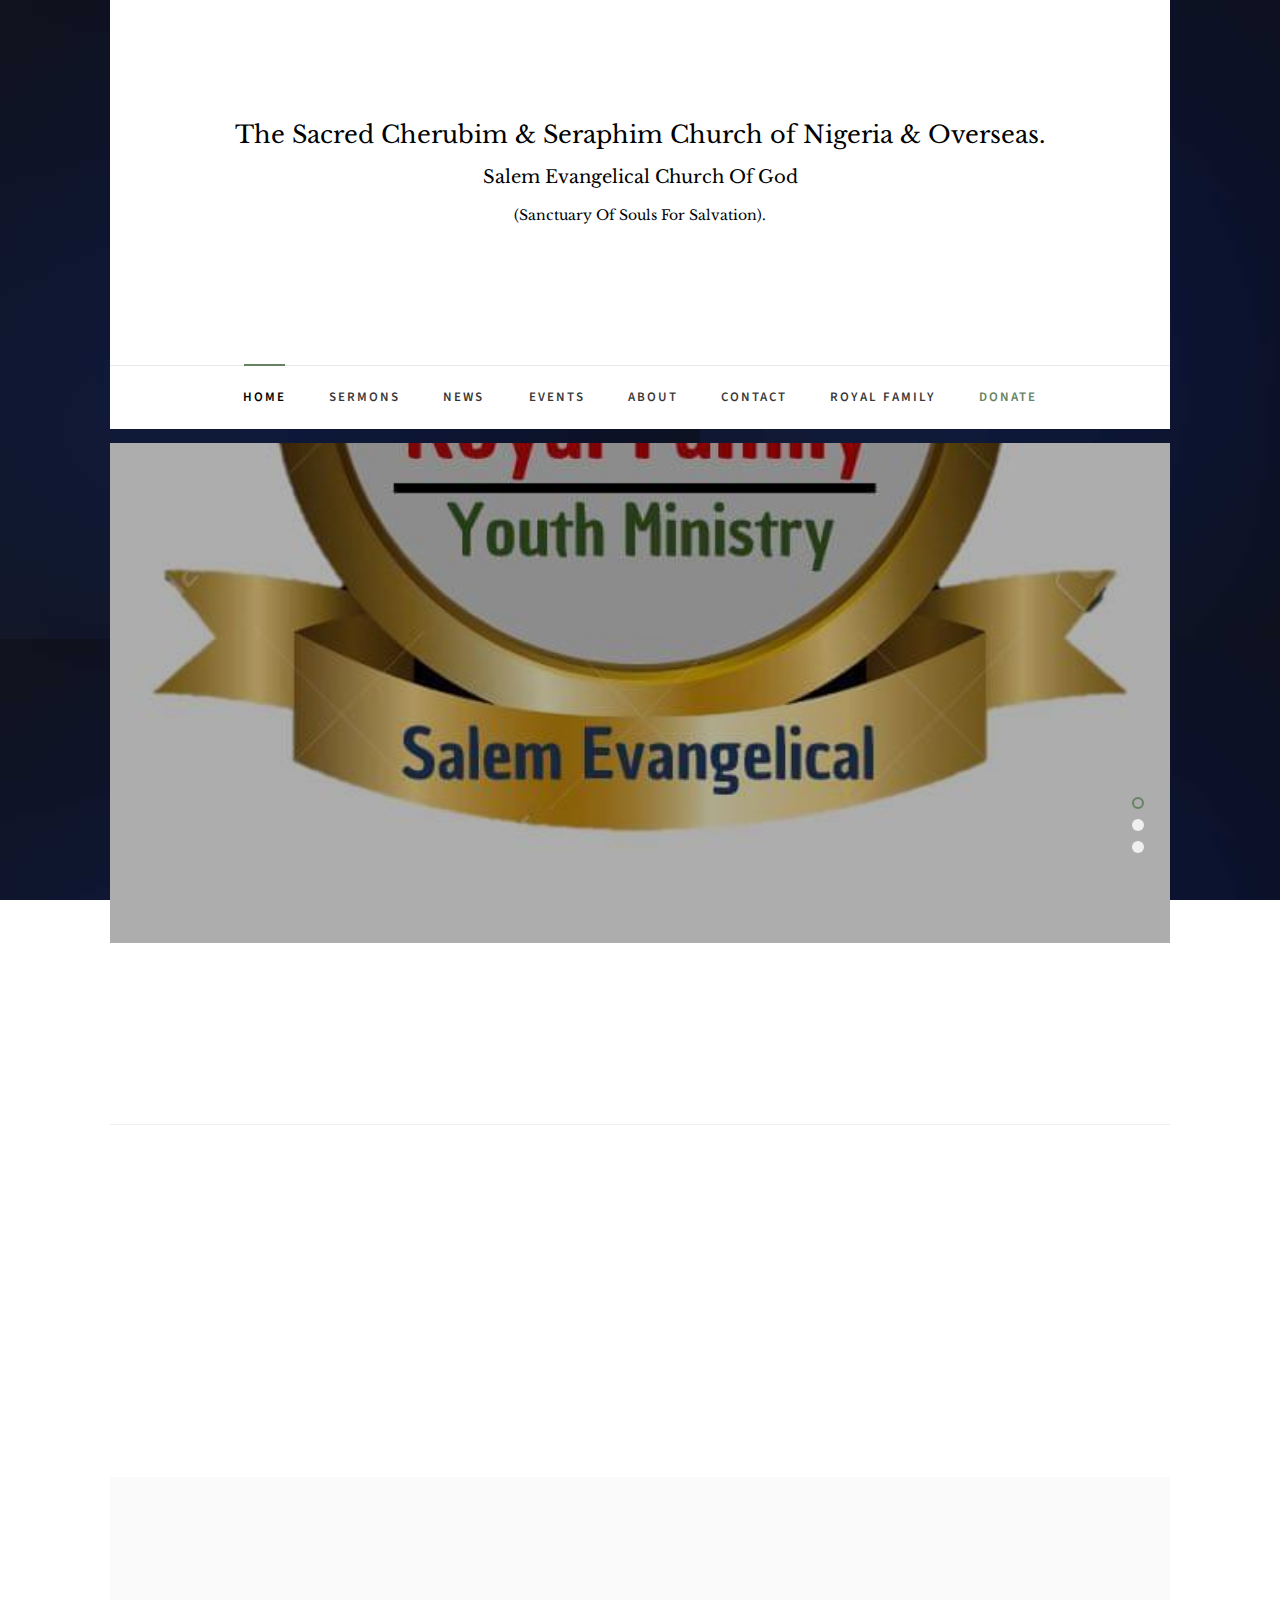
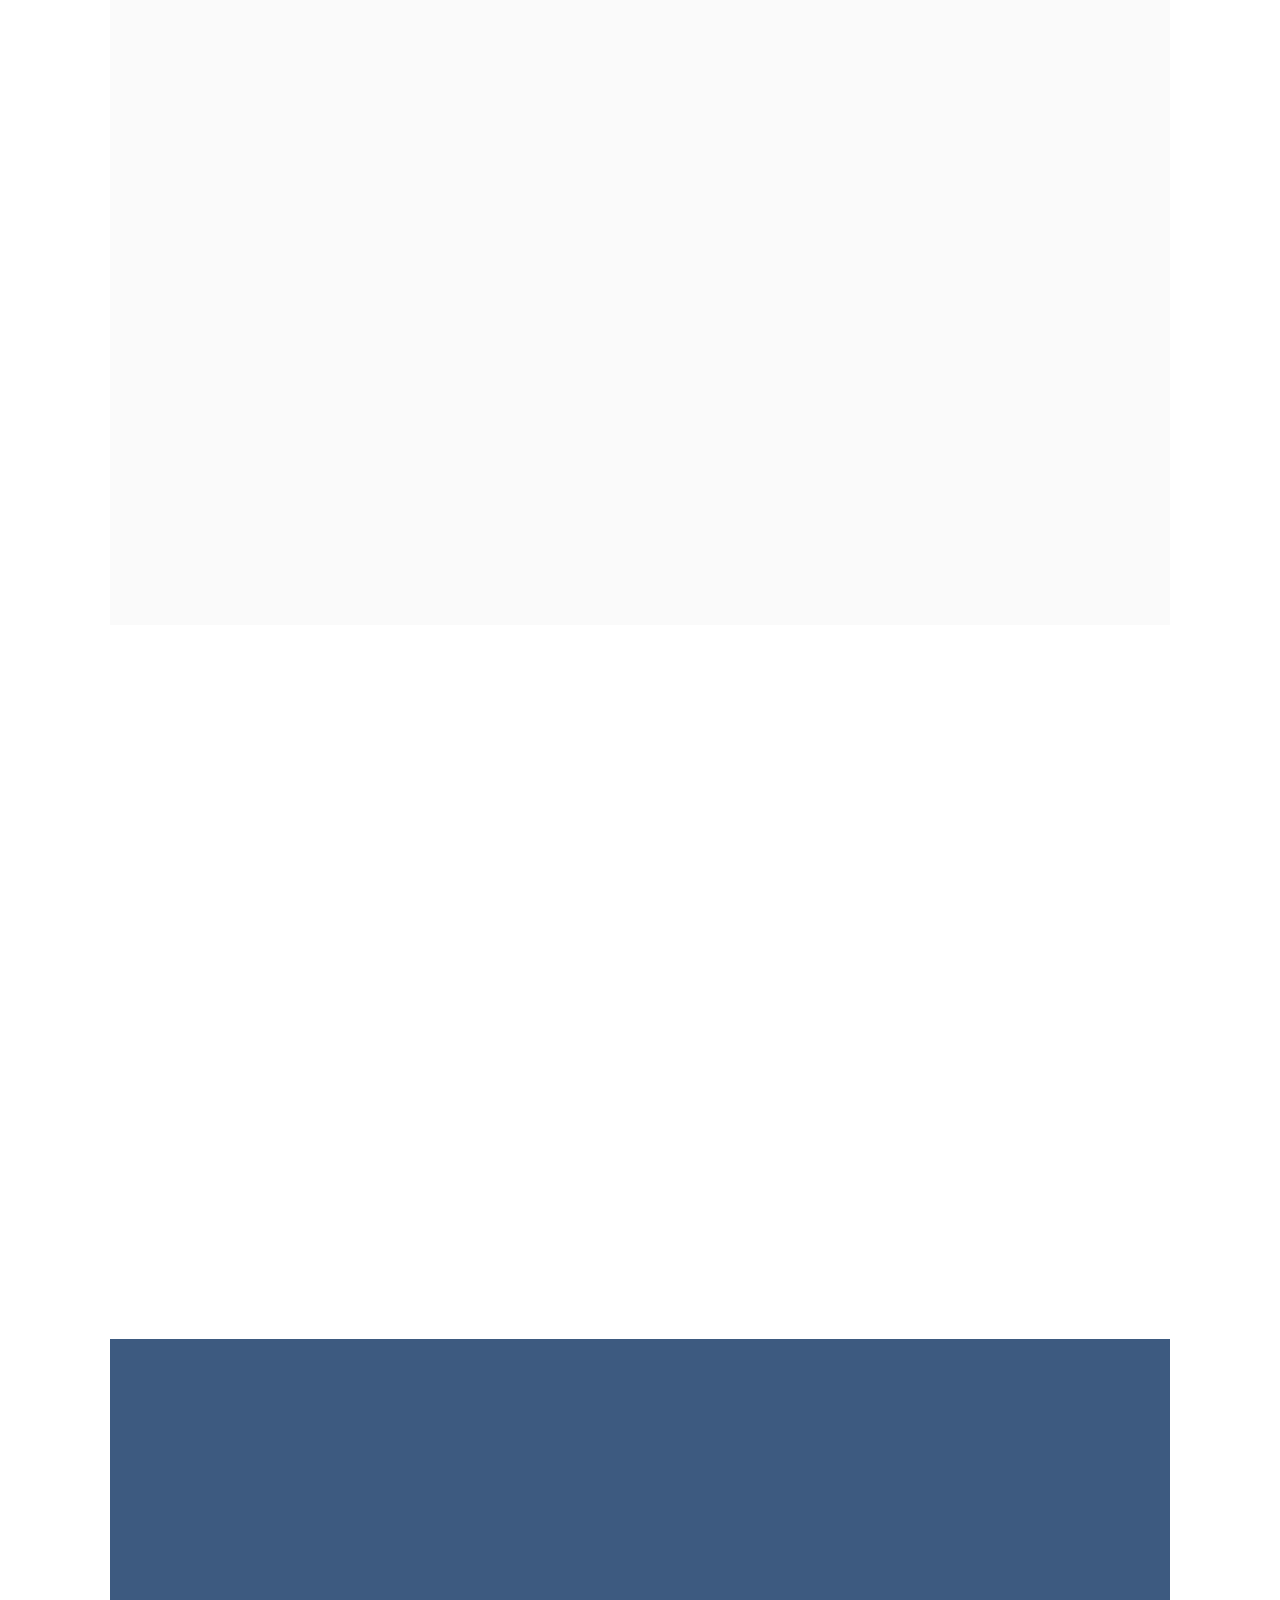
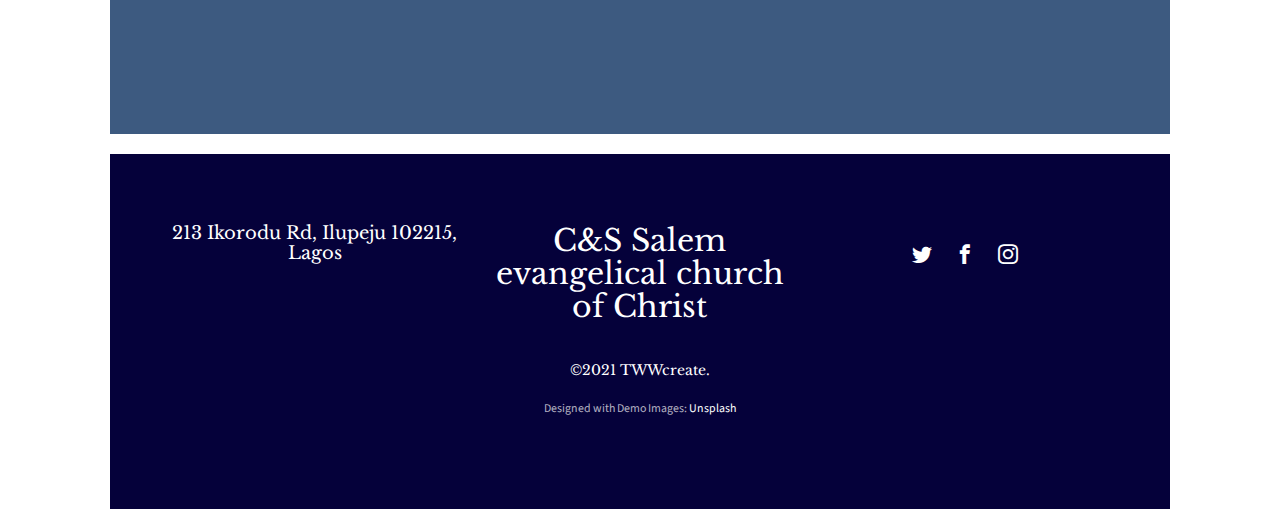
<file: index.html>
<!DOCTYPE HTML>
<html>
	<head>
	<meta charset="utf-8">
	<meta http-equiv="X-UA-Compatible" content="IE=edge">
	<title>C&S ILLUPEJU</title>
	<meta name="viewport" content="width=device-width, initial-scale=1">
	<meta name="description" content="Free HTML5 Website Template by freehtml5.co" />
	<meta name="keywords" content="free website templates, free html5, free template, free bootstrap, free website template, html5, css3, mobile first, responsive" />
	<meta name="author" content="freehtml5.co" />

	

  	<!-- Facebook and Twitter integration -->
	<meta property="og:title" content=""/>
	<meta property="og:image" content=""/>
	<meta property="og:url" content=""/>
	<meta property="og:site_name" content=""/>
	<meta property="og:description" content=""/>
	<meta name="twitter:title" content="" />
	<meta name="twitter:image" content="" />
	<meta name="twitter:url" content="" />
	<meta name="twitter:card" content="" />

	<link href="https://fonts.googleapis.com/css?family=Source+Sans+Pro:400,600,700" rel="stylesheet">
	<link href="https://fonts.googleapis.com/css?family=Libre+Baskerville:400,400i,700" rel="stylesheet"
	>
	
	<!-- Animate.css -->
	<link rel="stylesheet" href="css/animate.css">
	<!-- Icomoon Icon Fonts-->
	<link rel="stylesheet" href="css/icomoon.css">
	<!-- Bootstrap  -->
	<link rel="stylesheet" href="css/bootstrap.css">

	<!-- Magnific Popup -->
	<link rel="stylesheet" href="css/magnific-popup.css">

	<!-- Flexslider  -->
	<link rel="stylesheet" href="css/flexslider.css">

	<!-- Owl Carousel  -->
	<link rel="stylesheet" href="css/owl.carousel.min.css">
	<link rel="stylesheet" href="css/owl.theme.default.min.css">

	<!-- Theme style  -->
	<link rel="stylesheet" href="css/style.css">

	<!-- Modernizr JS -->
	<script src="js/modernizr-2.6.2.min.js"></script>
	<!-- FOR IE9 below -->
	<!--[if lt IE 9]>
	<script src="js/respond.min.js"></script>
	<![endif]-->

	</head>
	<body>
		
	<div class="fh5co-loader"></div>
	<div id="page">
		<nav class="fh5co-nav" role="navigation">
			<div class="container-wrap">
				<div class="top-menu">
					<div class="row">
							<div class="col-md-12 col-offset-0 text-center">
								<div data-include="title"></div>
							</div>
							<div class="col-md-12 col-md-offset-0 text-center menu-1">
								
								<ul>
									
									<li class="active"><a href="index.html">Home</a></li>
									<li><a href="sermons.html">Sermons</a></li>
									<li class="has-dropdown">
										<a href="news.html">News</a>
										<ul class="dropdown">
											<li><a href="#">Ministry</a></li>
											<li><a href="#">Gospel Workers</a></li>
										</ul>
									</li>
									<li><a href="events.html">Events</a></li>
									<li><a href="about.html">About</a></li>
									<li><a href="contact.html">Contact</a></li>
									<li><a href="royalfamily.html">Royal Family</a></li>
									<li><a href="#" class="donate">Donate</a></li>
								</ul>
							</div>
						</div>
						
					</div>
				</div>
			</nav>
	
	<div class="container-wrap">
		<aside id="fh5co-hero">
			<div class="flexslider">
				<ul class="slides">
			   	<li style="background-image: url(images/rf.jpg);">
			   		<div class="overlay"></div>
			   		<div class="container-fluid">
			   			<div class="row">
				   			<div class="col-md-6 col-md-offset-3 text-center">
				   				<div class="slider-text">
					   				<div class="slider-text-inner">
										   <h1>ROYAL FAMILY</h1>
					   					<h2>Living &amp; Sharing the Gospel of God</h2>

											<p><a class="btn btn-primary btn-demo popup-vimeo" href="#"> <i class="icon-play4"></i> Watch Video</a> 
												<a class="btn btn-primary btn-learn">Join us here! <i class="icon-arrow-right3"></i></a></p>
					   				</div>
				   				</div>
				   			</div>
				   		</div>
			   		</div>
			   	</li>
			   	<li style="background-image: url(images/csl.jpg);">
			   		<div class="overlay"></div>
			   		<div class="container-fluid">
			   			<div class="row">
				   			<div class="col-md-6 col-md-offset-3 text-center">
				   				<div class="slider-text">
					   				<div class="slider-text-inner">
										   <h1>SALEM CHURCH</h1>
					   					<h2>Tell The World</h2>
											
											<p><a class="btn btn-primary btn-demo popup-vimeo" href="#"> <i class="icon-play4"></i> Watch Video</a>
												 <a class="btn btn-primary btn-learn">Join us here! <i class="icon-arrow-right3"></i></a></p>
					   				</div>
					   			</div>
				   			</div>
				   		</div>
			   		</div>
			   	</li>
			   	<li style="background-image: url(images/cs.jpg);">
			   		<div class="overlay"></div>
			   		<div class="container-fluids">
			   			<div class="row">
				   			<div class="col-md-6 col-md-offset-3 text-center">
				   				<div class="slider-text">
					   				<div class="slider-text-inner text-center">
										<h1>SALEM CHURCH ILLUPEJU</h1>
					   					<h2>Know More About Jesus</h2>
											
											<p><a class="btn btn-primary btn-demo " href="#"> <i class="icon-play4"></i> Watch Video</a>
												 <a class="btn btn-primary btn-learn">Join us here! <i class="icon-arrow-right3"></i></a></p>
					   				</div>
					   			</div>
				   			</div>
				   		</div>
			   		</div>
			   	</li>
			  	</ul>
		  	</div>
		</aside>
		<div id="fh5co-intro">
			<div class="row animate-box">
				<div class="col-md-12 col-md-offset-0 text-center">
					<h2>Living in God's Amazing Grace!</h2>
					<span>We are open Sunday to Monday</span>
				</div>
			</div>
		</div>
		<hr>
		<div id="fh5co-counter" class="fh5co-counters">
			<div class="row">
				<div class="col-md-6 col-md-offset-3 text-center animate-box">
					<p>We have a fun facts far far away, behind the word mountains, far from the countries Vokalia and Consonantia, there live the blind texts.</p>
					</div>
			</div>
			<div class="row animate-box">
				<div class="col-md-8 col-md-offset-2">
					<div class="row">
						<div class="col-md-3 col-sm-6 col-xs-6 text-center">
							<span class="fh5co-counter js-counter" data-from="0" data-to="200" data-speed="5000" data-refresh-interval="50"></span>
							<span class="fh5co-counter-label">Members</span>
						</div>
						<div class="col-md-3 col-sm-6 col-xs-6 text-center">
							<span class="fh5co-counter js-counter" data-from="0" data-to="2" data-speed="5000" data-refresh-interval="50"></span>
							<span class="fh5co-counter-label">Ministries</span>
						</div>
						<div class="clearfix visible-sm-block visible-xs-block"></div>
						<div class="col-md-3 col-sm-6 col-xs-6 text-center">
							<span class="fh5co-counter js-counter" data-from="0" data-to="4" data-speed="5000" data-refresh-interval="50"></span>
							<span class="fh5co-counter-label">Classes</span>
						</div>
						<div class="col-md-3 col-sm-6 col-xs-6 text-center">
							<span class="fh5co-counter js-counter" data-from="0" data-to="12" data-speed="5000" data-refresh-interval="50"></span>
							<span class="fh5co-counter-label">Activities</span>
						</div>
					</div>
				</div>
			</div>
		</div>
		<div id="fh5co-services" class="fh5co-light-grey">
			<div class="row animate-box">
				<div class="col-md-6 col-md-offset-3 text-center fh5co-heading">
					<h2>Services</h2>
					<p>Dignissimos asperiores vitae velit veniam totam fuga molestias accusamus alias autem provident. Odit ab aliquam dolor eius.</p>
				</div>
			</div>
			<div class="row">
				<div class="col-md-4 animate-box">
					<div class="services">
						<a href="#" class="img-holder"><img class="img-responsive" src="images/img-1.jpg" alt="Free HTML5 Website Template by freehtml5.co"></a>
						<div class="desc">
							<h3><a href="#">Live Events</a></h3>
							<p>Dignissimos asperiores vitae velit veniam totam fuga molestias accusamus alias autem provident. Odit ab aliquam dolor eius.</p>
							<a href="#">Read More <i class="icon-arrow-right3"></i></a>
						</div>
					</div>
				</div>
				<div class="col-md-4 animate-box">
					<div class="services">
						<a href="#" class="img-holder"><img class="img-responsive" src="images/img-3.jpg" alt="Free HTML5 Website Template by freehtml5.co"></a>
						<div class="desc">
							<h3><a href="#">Biblical Counseling</a></h3>
							<p>Dignissimos asperiores vitae velit veniam totam fuga molestias accusamus alias autem provident. Odit ab aliquam dolor eius.</p>
							<a href="#">Read More <i class="icon-arrow-right3"></i></a>
						</div>
					</div>
				</div>
				<div class="col-md-4 animate-box">
					<div class="services">
						<a href="#" class="img-holder"><img class="img-responsive" src="images/img-2.jpg" alt="Free HTML5 Website Template by freehtml5.co"></a>
						<div class="desc">
							<h3><a href="#">Helping Children</a></h3>
							<p>Dignissimos asperiores vitae velit veniam totam fuga molestias accusamus alias autem provident. Odit ab aliquam dolor eius.</p>
							<a href="#">Read More <i class="icon-arrow-right3"></i></a>
						</div>
					</div>
				</div>
			</div>
		</div>

		<div id="fh5co-sermon">
			<div class="row animate-box">
				<div class="col-md-6 col-md-offset-3 text-center fh5co-heading">
					<h2>Our Sermons</h2>
					<p>Dignissimos asperiores vitae velit veniam totam fuga molestias accusamus alias autem provident. Odit ab aliquam dolor eius.</p>
				</div>
			</div>
			<div class="row">
				<div class="col-md-4 text-center animate-box">
					<div class="sermon-entry">
						<div class="sermon" style="background-image: url(images/sermon-1.jpg);">
							<div class="play">
								<a class="popup-vimeo" href="https://vimeo.com/channels/staffpicks/93951774"><i class="icon-play3"></i></a>
							</div>
						</div>
						<h3>Soul Winning</h3>
						<span>Pstr. John Doe</span>
					</div>
				</div>
				<div class="col-md-4 text-center animate-box">
					<div class="sermon-entry">
						<div class="sermon" style="background-image: url(images/sermon-3.jpg);">
							<div class="play">
								<a class="popup-vimeo" href="https://vimeo.com/channels/staffpicks/93951774"><i class="icon-play3"></i></a>
							</div>
						</div>
						<h3>Message From God</h3>
						<span>Pstr. John Doe</span>
					</div>
				</div>
				<div class="col-md-4 text-center animate-box">
					<div class="sermon-entry">
						<div class="sermon" style="background-image: url(images/sermon-2.jpg);">
							<div class="play">
								<a class="popup-vimeo" href="https://vimeo.com/channels/staffpicks/93951774"><i class="icon-play3"></i></a>
							</div>
						</div>
						<h3>Our World Today</h3>
						<span>Pstr. John Doe</span>
					</div>
				</div>
			</div>
		</div>
		<div id="fh5co-bible-verse">
			<div class="overlay"></div>
			<div class="row">
				<div class="col-md-10 col-md-offset-1">
					<div class="row animate-box">
						<div class="owl-carousel owl-carousel-fullwidth">
							<div class="item">
								<div class="bible-verse-slide active text-center">
									<blockquote>
										<p>&ldquo;For God so loved the world, that he gave his only begotten Son, that whosoever believeth in him should not perish, but have everlasting life.&rdquo;</p>
										<span>John 3:16</span>
									</blockquote>
								</div>
							</div>
							<div class="item">
								<div class="bible-verse-slide active text-center">
									<blockquote>
										<p>&ldquo;The LORD [is] my strength and my shield; my heart trusted in him, and I am helped: therefore my heart greatly rejoiceth; and with my song will I praise him.&rdquo;</p>
										<span>Psalms 28:7</span>
									</blockquote>
								</div>
							</div>
							<div class="item">
								<div class="bible-verse-slide active text-center">
									<blockquote>
										<p>&ldquo;And we have known and believed the love that God hath to us. God is love; and he that dwelleth in love dwelleth in God, and God in him.&rdquo;</p>
										<span>1 John 4:16</span>
									</blockquote>
								</div>
							</div>
						</div>
					</div>
				</div>
			</div>
		</div>
		

	
	<div data-include="footer"></div>
	<!-- END container-wrap -->
	</div>

	<div class="gototop js-top">
		<a href="#" class="js-gotop"><i class="icon-arrow-up2"></i></a>
	</div>
	
	<!-- jQuery -->
	<script src="js/jquery.min.js"></script>
	<!-- jQuery Easing -->
	<script src="js/jquery.easing.1.3.js"></script>
	<!-- Bootstrap -->
	<script src="js/bootstrap.min.js"></script>
	<!-- Waypoints -->
	<script src="js/jquery.waypoints.min.js"></script>
	<!-- Flexslider -->
	<script src="js/jquery.flexslider-min.js"></script>
	<!-- Carousel -->
	<script src="js/owl.carousel.min.js"></script>
	<!-- Magnific Popup -->
	<script src="js/jquery.magnific-popup.min.js"></script>
	<script src="js/magnific-popup-options.js"></script>
	<!-- Counters -->
	<script src="js/jquery.countTo.js"></script>
	<!-- Main -->
	<script src="js/main.js"></script>

	</body>
</html>
</file>
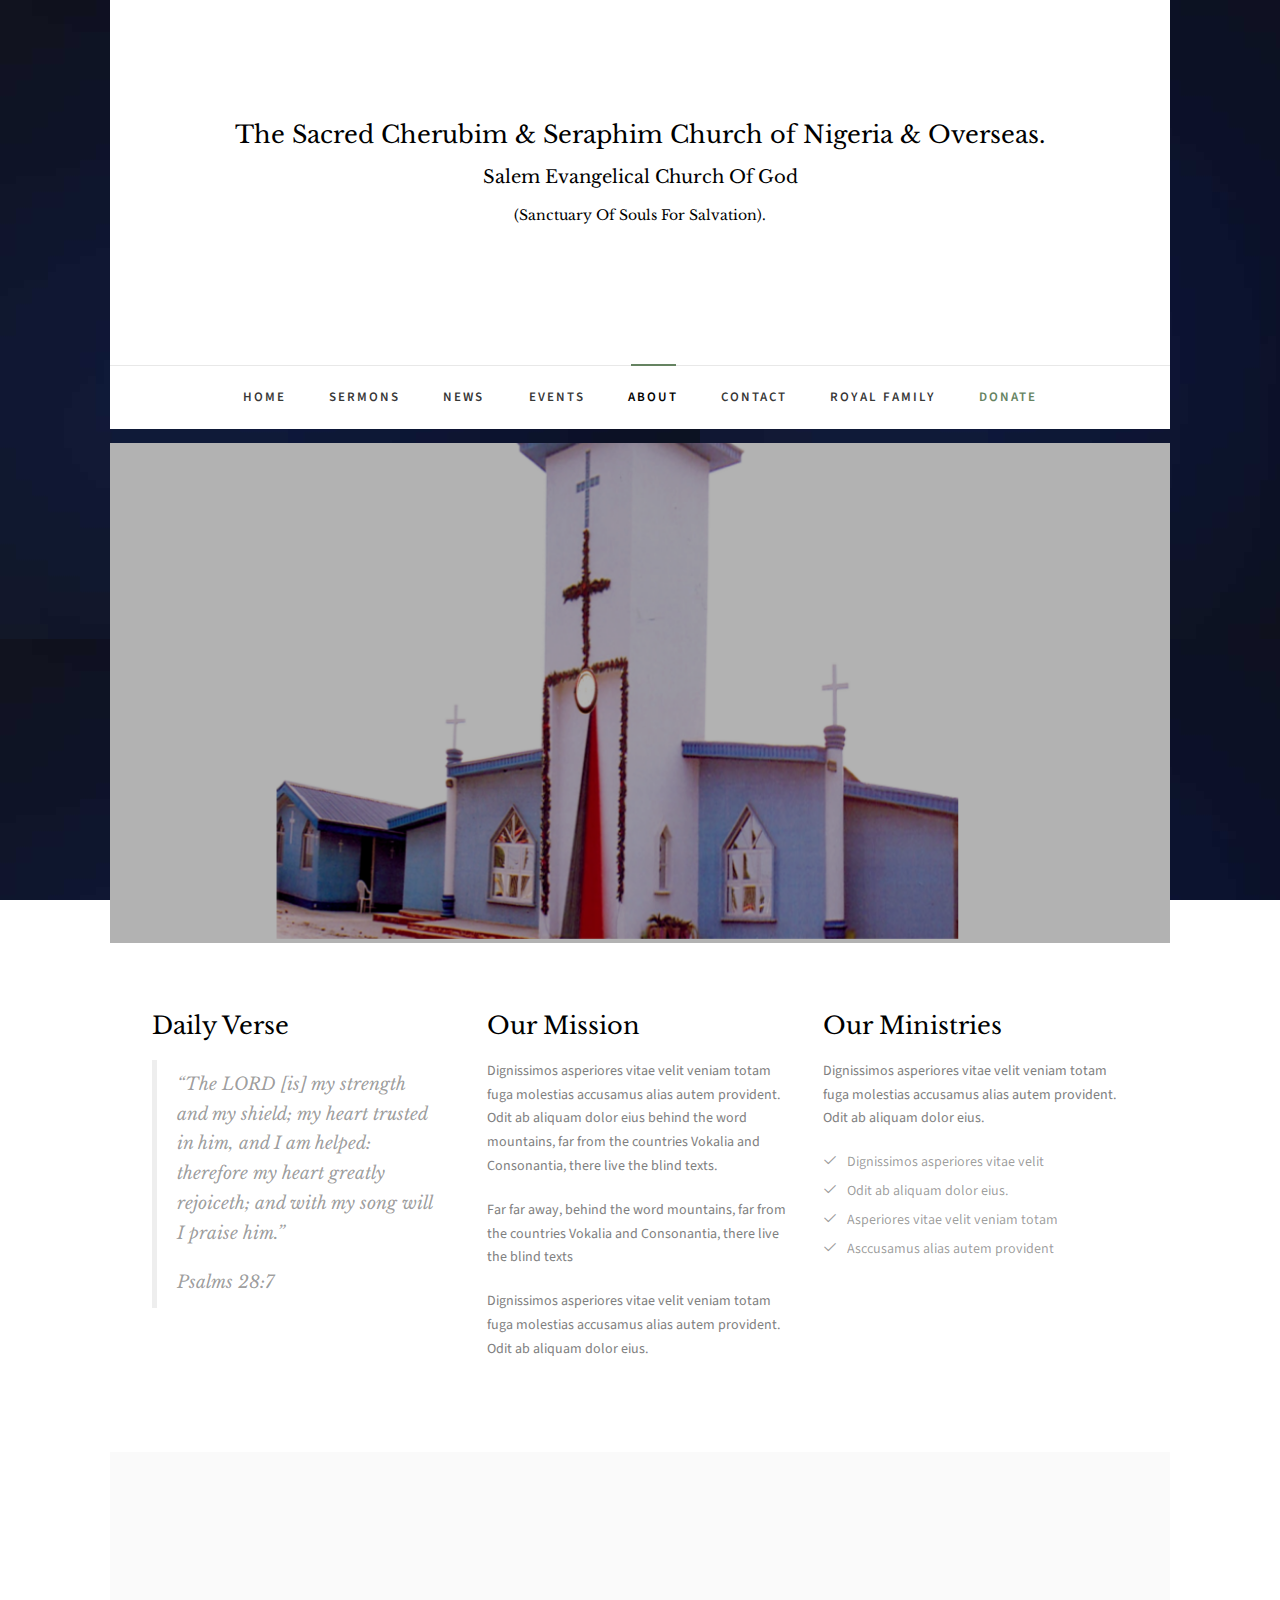
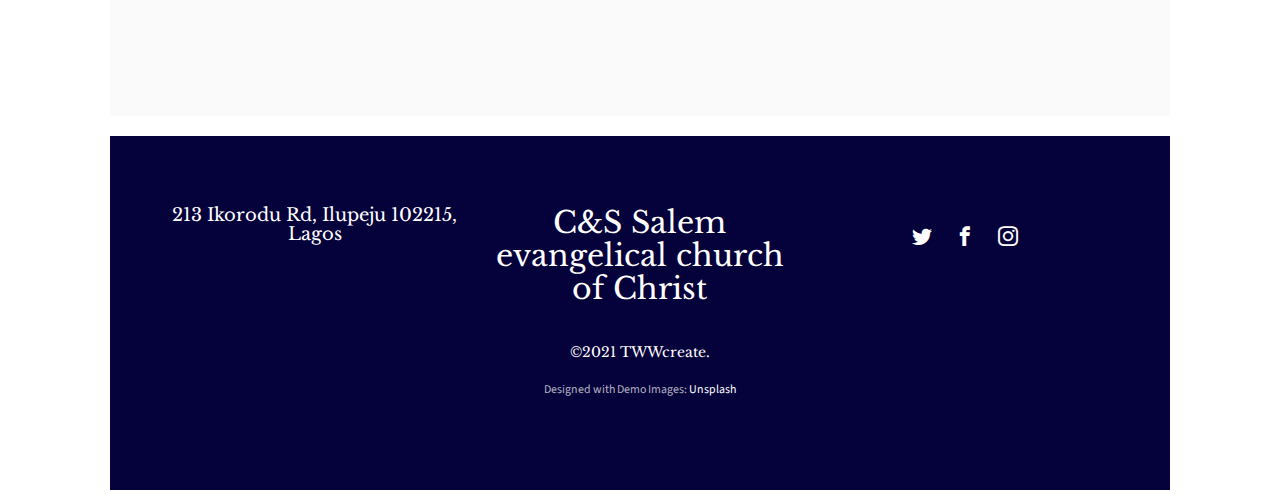
<file: about.html>
<!DOCTYPE HTML>
<html>
	<head>
	<meta charset="utf-8">
	<meta http-equiv="X-UA-Compatible" content="IE=edge">
	<title>C&S ILLUPEJU</title>
	<meta name="viewport" content="width=device-width, initial-scale=1">
	<meta name="description" content="Free HTML5 Website Template by freehtml5.co" />
	<meta name="keywords" content="free website templates, free html5, free template, free bootstrap, free website template, html5, css3, mobile first, responsive" />
	<meta name="author" content="freehtml5.co" />

	

  	<!-- Facebook and Twitter integration -->
	<meta property="og:title" content=""/>
	<meta property="og:image" content=""/>
	<meta property="og:url" content=""/>
	<meta property="og:site_name" content=""/>
	<meta property="og:description" content=""/>
	<meta name="twitter:title" content="" />
	<meta name="twitter:image" content="" />
	<meta name="twitter:url" content="" />
	<meta name="twitter:card" content="" />

	<link href="https://fonts.googleapis.com/css?family=Source+Sans+Pro:400,600,700" rel="stylesheet">
	<link href="https://fonts.googleapis.com/css?family=Libre+Baskerville:400,400i,700" rel="stylesheet"
	>
	
	<!-- Animate.css -->
	<link rel="stylesheet" href="css/animate.css">
	<!-- Icomoon Icon Fonts-->
	<link rel="stylesheet" href="css/icomoon.css">
	<!-- Bootstrap  -->
	<link rel="stylesheet" href="css/bootstrap.css">

	<!-- Magnific Popup -->
	<link rel="stylesheet" href="css/magnific-popup.css">

	<!-- Flexslider  -->
	<link rel="stylesheet" href="css/flexslider.css">

	<!-- Owl Carousel  -->
	<link rel="stylesheet" href="css/owl.carousel.min.css">
	<link rel="stylesheet" href="css/owl.theme.default.min.css">

	<!-- Theme style  -->
	<link rel="stylesheet" href="css/style.css">

	<!-- Modernizr JS -->
	<script src="js/modernizr-2.6.2.min.js"></script>
	<!-- FOR IE9 below -->
	<!--[if lt IE 9]>
	<script src="js/respond.min.js"></script>
	<![endif]-->

	</head>
	<body>
		
	<div class="fh5co-loader"></div>
	
	<div id="page">
	<nav class="fh5co-nav" role="navigation">
		<div class="container-wrap">
			<div class="top-menu">
				<div class="row">
					<div class="col-md-12 col-offset-0 text-center">
						<div data-include="title"></div></div>
					<div class="col-md-12 col-md-offset-0 text-center menu-1">
						<ul>
							<li><a href="index.html">Home</a></li>
							<li><a href="sermons.html">Sermons</a></li>
							<li class="has-dropdown">
								<a href="news.html">News</a>
								<ul class="dropdown">
									<li><a href="#">Ministry</a></li>
									<li><a href="#">Medical Missionary</a></li>
									<li><a href="#">Country Living</a></li>
									<li><a href="#">Gospel Workers</a></li>
								</ul>
							</li>
							<li><a href="events.html">Events</a></li>
							<li class="active"><a href="about.html">About</a></li>
							<li><a href="contact.html">Contact</a></li>
							<li><a href="royalfamily.html">Royal Family</a></li>
							<li><a href="#" class="donate">Donate</a></li>
						</ul>
					</div>
				</div>
				
			</div>
		</div>
	</nav>
	<div class="container-wrap">
		<aside id="fh5co-hero">
			<div class="flexslider">
				<ul class="slides">
			   	<li style="background-image: url(images/cs.jpg);">
			   		<div class="overlay"></div>
			   		<div class="container-fluid">
			   			<div class="row">
				   			<div class="col-md-6 col-md-offset-3 text-center slider-text">
				   				<div class="slider-text-inner">
				   					<h1>About Us</h1>

				   				</div>
				   			</div>
				   		</div>
			   		</div>
			   	</li>
			  	</ul>
		  	</div>
		</aside>
		<div id="fh5co-about">
			<div class="row">
				<div class="col-md-4">
					<h3>Daily Verse</h3>
					<blockquote class="dailyVerse">
						<p>&ldquo;The LORD [is] my strength and my shield; my heart trusted in him, and I am helped: therefore my heart greatly rejoiceth; and with my song will I praise him.&rdquo;</p>
						<span>Psalms 28:7</span>
					</blockquote>
				</div>
				<div class="col-md-4">
					<h3>Our Mission</h3>
					<p>Dignissimos asperiores vitae velit veniam totam fuga molestias accusamus alias autem provident. Odit ab aliquam dolor eius behind the word mountains, far from the countries Vokalia and Consonantia, there live the blind texts.</p>
					<p>Far far away, behind the word mountains, far from the countries Vokalia and Consonantia, there live the blind texts</p>
					<p>Dignissimos asperiores vitae velit veniam totam fuga molestias accusamus alias autem provident. Odit ab aliquam dolor eius.</p>
				</div>
				<div class="col-md-4">
					<h3>Our Ministries</h3>
					<p>Dignissimos asperiores vitae velit veniam totam fuga molestias accusamus alias autem provident. Odit ab aliquam dolor eius.</p>
					<ul class="ministries-list">
						<li><i class="icon-check"></i>Dignissimos asperiores vitae velit</li>
						<li><i class="icon-check"></i>Odit ab aliquam dolor eius.</li>
						<li><i class="icon-check"></i>Asperiores vitae velit veniam totam</li>
						<li><i class="icon-check"></i>Asccusamus alias autem provident</li>
					</ul>
				</div>
			</div>
		</div>
		<div id="fh5co-counter" class="fh5co-counters fh5co-light-grey">
			<div class="row">
				<div class="col-md-6 col-md-offset-3 text-center animate-box">
					<p>We have a fun facts far far away, behind the word mountains, far from the countries Vokalia and Consonantia, there live the blind texts.</p>
					</div>
			</div>
			<div class="row animate-box">
				<div class="col-md-8 col-md-offset-2">
					<div class="row">
						<div class="col-md-3 col-sm-6 col-xs-6 text-center">
							<span class="fh5co-counter js-counter" data-from="0" data-to="300" data-speed="5000" data-refresh-interval="50"></span>
							<span class="fh5co-counter-label">Members</span>
						</div>
						<div class="col-md-3 col-sm-6 col-xs-6 text-center">
							<span class="fh5co-counter js-counter" data-from="0" data-to="2" data-speed="5000" data-refresh-interval="50"></span>
							<span class="fh5co-counter-label">Ministries</span>
						</div>
						<div class="clearfix visible-sm-block visible-xs-block"></div>
						<div class="col-md-3 col-sm-6 col-xs-6 text-center">
							<span class="fh5co-counter js-counter" data-from="0" data-to="3" data-speed="5000" data-refresh-interval="50"></span>
							<span class="fh5co-counter-label">Classes</span>
						</div>
						<div class="col-md-3 col-sm-6 col-xs-6 text-center">
							<span class="fh5co-counter js-counter" data-from="0" data-to="12" data-speed="5000" data-refresh-interval="50"></span>
							<span class="fh5co-counter-label">Activities</span>
						</div>
					</div>
				</div>
			</div>
		</div>
	</div><!-- END container-wrap -->

	<div data-include="footer"></div><!-- END container-wrap -->
	</div>

	<div class="gototop js-top">
		<a href="#" class="js-gotop"><i class="icon-arrow-up2"></i></a>
	</div>
	
	<!-- jQuery -->
	<script src="js/jquery.min.js"></script>
	<!-- jQuery Easing -->
	<script src="js/jquery.easing.1.3.js"></script>
	<!-- Bootstrap -->
	<script src="js/bootstrap.min.js"></script>
	<!-- Waypoints -->
	<script src="js/jquery.waypoints.min.js"></script>
	<!-- Flexslider -->
	<script src="js/jquery.flexslider-min.js"></script>
	<!-- Carousel -->
	<script src="js/owl.carousel.min.js"></script>
	<!-- Magnific Popup -->
	<script src="js/jquery.magnific-popup.min.js"></script>
	<script src="js/magnific-popup-options.js"></script>
	<!-- Counters -->
	<script src="js/jquery.countTo.js"></script>
	<!-- Main -->
	<script src="js/main.js"></script>

	</body>
</html>
</file>
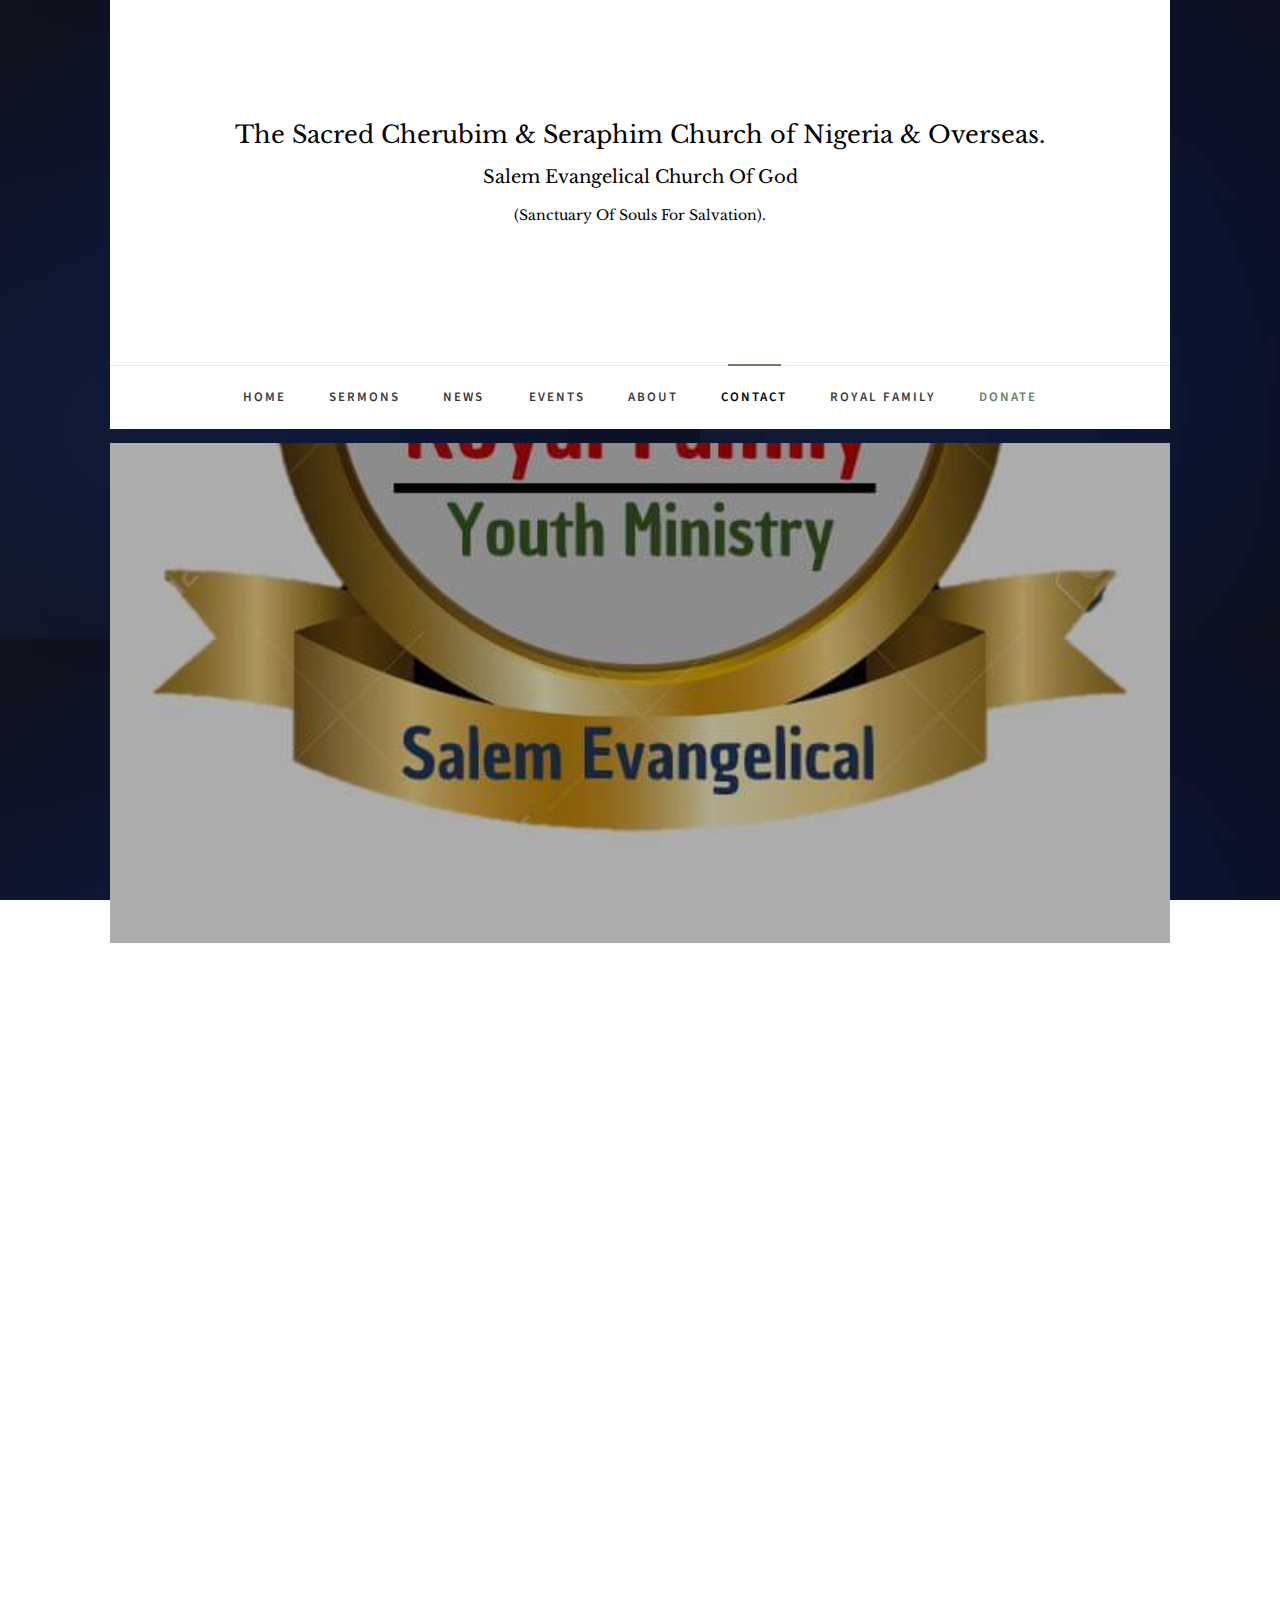
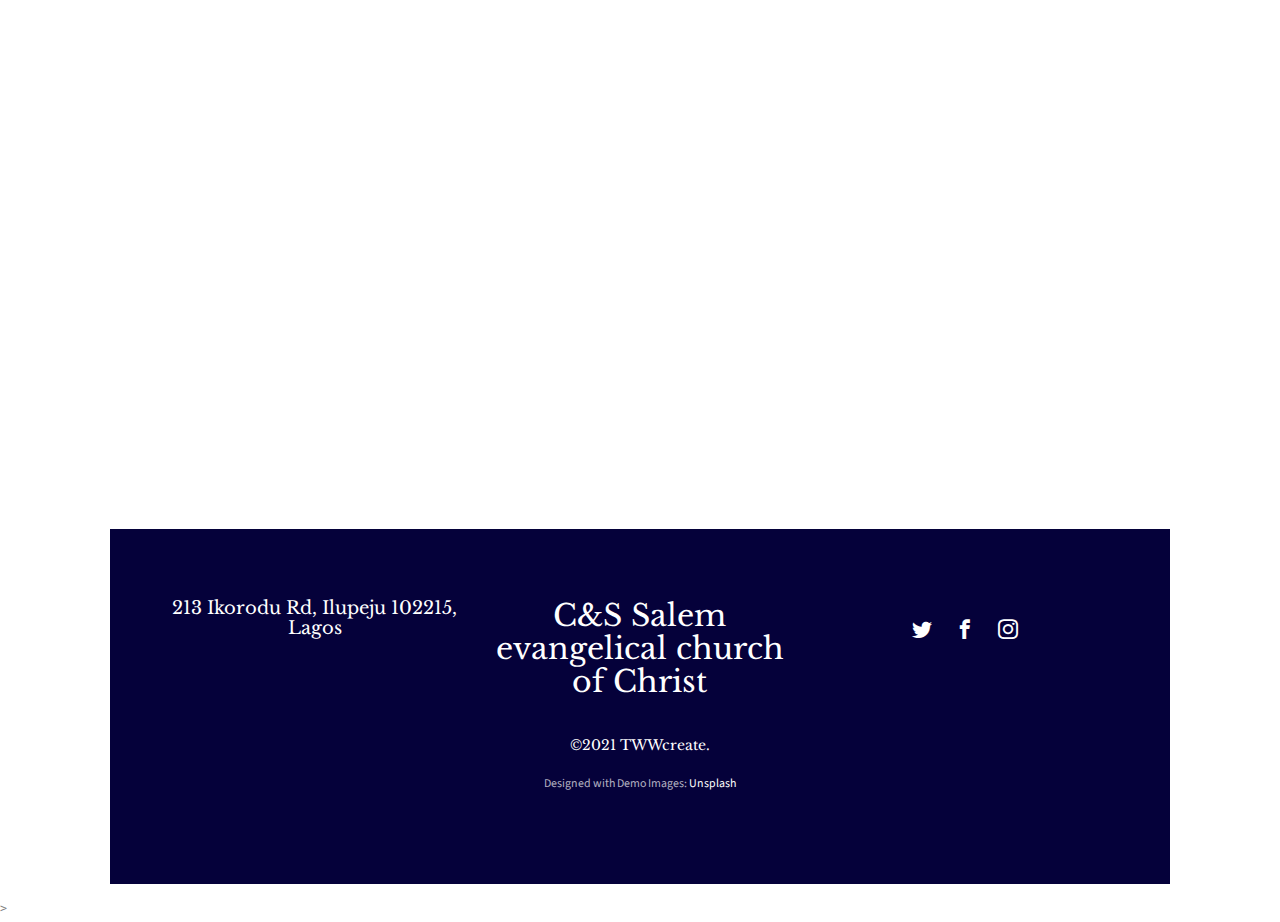
<file: contact.html>
<!DOCTYPE HTML>
<html>
	<head>
	<meta charset="utf-8">
	<meta http-equiv="X-UA-Compatible" content="IE=edge">
	<title>C&S ILLUPEJU</title>
	<meta name="viewport" content="width=device-width, initial-scale=1">
	<meta name="description" content="Free HTML5 Website Template by freehtml5.co" />
	<meta name="keywords" content="free website templates, free html5, free template, free bootstrap, free website template, html5, css3, mobile first, responsive" />
	<meta name="author" content="freehtml5.co" />

	

  	<!-- Facebook and Twitter integration -->
	<meta property="og:title" content=""/>
	<meta property="og:image" content=""/>
	<meta property="og:url" content=""/>
	<meta property="og:site_name" content=""/>
	<meta property="og:description" content=""/>
	<meta name="twitter:title" content="" />
	<meta name="twitter:image" content="" />
	<meta name="twitter:url" content="" />
	<meta name="twitter:card" content="" />

	<link href="https://fonts.googleapis.com/css?family=Source+Sans+Pro:400,600,700" rel="stylesheet">
	<link href="https://fonts.googleapis.com/css?family=Libre+Baskerville:400,400i,700" rel="stylesheet"
	>
	
	<!-- Animate.css -->
	<link rel="stylesheet" href="css/animate.css">
	<!-- Icomoon Icon Fonts-->
	<link rel="stylesheet" href="css/icomoon.css">
	<!-- Bootstrap  -->
	<link rel="stylesheet" href="css/bootstrap.css">

	<!-- Magnific Popup -->
	<link rel="stylesheet" href="css/magnific-popup.css">

	<!-- Flexslider  -->
	<link rel="stylesheet" href="css/flexslider.css">

	<!-- Owl Carousel  -->
	<link rel="stylesheet" href="css/owl.carousel.min.css">
	<link rel="stylesheet" href="css/owl.theme.default.min.css">

	<!-- Theme style  -->
	<link rel="stylesheet" href="css/style.css">

	<!-- Modernizr JS -->
	<script src="js/modernizr-2.6.2.min.js"></script>
	<!-- FOR IE9 below -->
	<!--[if lt IE 9]>
	<script src="js/respond.min.js"></script>
	<![endif]-->

	</head>
	<body>
		
	<div class="fh5co-loader"></div>
	
	<div id="page">
	<nav class="fh5co-nav" role="navigation">
		<div class="container-wrap">
			<div class="top-menu">
				<div class="row">
					<div class="col-md-12 col-offset-0 text-center">
						<div data-include="title"></div>
					</div>
					<div class="col-md-12 col-md-offset-0 text-center menu-1">
						<ul>
							<li><a href="index.html">Home</a></li>
							<li><a href="sermons.html">Sermons</a></li>
							<li class="has-dropdown">
								<a href="news.html">News</a>
								<ul class="dropdown">
									<li><a href="#">Ministry</a></li>
									<li><a href="#">Medical Missionary</a></li>
									<li><a href="#">Country Living</a></li>
									<li><a href="#">Gospel Workers</a></li>
								</ul>
							</li>
							<li><a href="events.html">Events</a></li>
							<li><a href="about.html">About</a></li>
							<li class="active"><a href="contact.html">Contact</a></li>
							<li><a href="royalfamily.html">Royal Family</a></li>
							<li><a href="#" class="donate">Donate</a></li>
						</ul>
					</div>
				</div>
				
			</div>
		</div>
	</nav>
	<div class="container-wrap">
		<aside id="fh5co-hero">
			<div class="flexslider">
				<ul class="slides">
			   	<li style="background-image: url(images/rf.jpg);">
			   		<div class="overlay"></div>
			   		<div class="container-fluid">
			   			<div class="row">
				   			<div class="col-md-6 col-md-offset-3 text-center slider-text">
				   				<div class="slider-text-inner">
				   					<h1>Contact Us</h1>
										
				   				</div>
				   			</div>
				   		</div>
			   		</div>
			   	</li>
			  	</ul>
		  	</div>
		</aside>
		<div id="fh5co-contact">
			<div class="row animate-box">
				<div class="col-md-6 col-md-offset-3 text-center fh5co-heading">
					<h2>Contact us</h2>
					<p>Far far away, behind the word mountains, far from the countries Vokalia and Consonantia.</p>
				</div>
			</div>
			<div class="row">
				<div class="col-md-3 col-md-push-8 animate-box">
					<h3>Our Address</h3>
					<ul class="contact-info">
						<li><i class="icon-location4"></i>213 Ikorodu Rd, Ilupeju 102215, Lagos</li>
						<li><i class="icon-phone3"></i>+234 </li>
						<li><i class="icon-location3"></i><a href="#">info@yoursite.com</a></li>
						<li><i class="icon-globe2"></i><a href="#">www.yoursite.com</a></li>
					</ul>
				</div>
				<div class="col-md-7 col-md-pull-2 animate-box">
					<div class="row">
						<div class="col-md-6">
							<div class="form-group">
								<input type="text" class="form-control" placeholder="Name">
							</div>
						</div>
						<div class="col-md-6">
							<div class="form-group">
								<input type="text" class="form-control" placeholder="Email">
							</div>
						</div>
						<div class="col-md-12">
							<div class="form-group">
								<textarea name="" class="form-control" id="" cols="30" rows="7" placeholder="Message"></textarea>
							</div>
						</div>
						<div class="col-md-12">
							<div class="form-group">
								<input type="submit" value="Send Message" class="btn btn-primary btn-modify">
							</div>
						</div>
					</div>
				</div>
			</div>
		</div>
				
	</div><!-- END container-wrap -->

	<div class="container-wrap" id="contact-map">
		<div class="contact-map">
				<div class="col-lg-12 col-md-12 col-xs-12">
					<div id="map">
						<iframe src="https://www.google.com/maps/embed?pb=!1m18!1m12!1m3!1d3963.7751603795805!2d3.3648533551441524!3d6.550047165579595!2m3!1f0!2f0!3f0!3m2!1i1024!2i768!4f13.1!3m3!1m2!1s0x103b8dd442d30d61%3A0xeb031eaa474faae3!2sSalem%20evangelical%20church%20of%20Christ!5e0!3m2!1sen!2sng!4v1634072017106!5m2!1sen!2sng" width="100%" height="450" style="border:0;" allowfullscreen="" loading="lazy"></iframe>			   
					</div>
				</div>
		</div>
	</div><!--end container-wrap-->

	<div data-include="footer"></div>><!-- END container-wrap -->
	</div>

	<div class="gototop js-top">
		<a href="#" class="js-gotop"><i class="icon-arrow-up2"></i></a>
	</div>
	
	<!-- jQuery -->
	<script src="js/jquery.min.js"></script>
	<!-- jQuery Easing -->
	<script src="js/jquery.easing.1.3.js"></script>
	<!-- Bootstrap -->
	<script src="js/bootstrap.min.js"></script>
	<!-- Waypoints -->
	<script src="js/jquery.waypoints.min.js"></script>
	<!-- Flexslider -->
	<script src="js/jquery.flexslider-min.js"></script>
	<!-- Carousel -->
	<script src="js/owl.carousel.min.js"></script>
	<!-- Magnific Popup -->
	<script src="js/jquery.magnific-popup.min.js"></script>
	<script src="js/magnific-popup-options.js"></script>
	<!-- Counters -->
	<script src="js/jquery.countTo.js"></script>
	<!-- Main -->
	<script src="js/main.js"></script>

	</body>
</html>
</file>
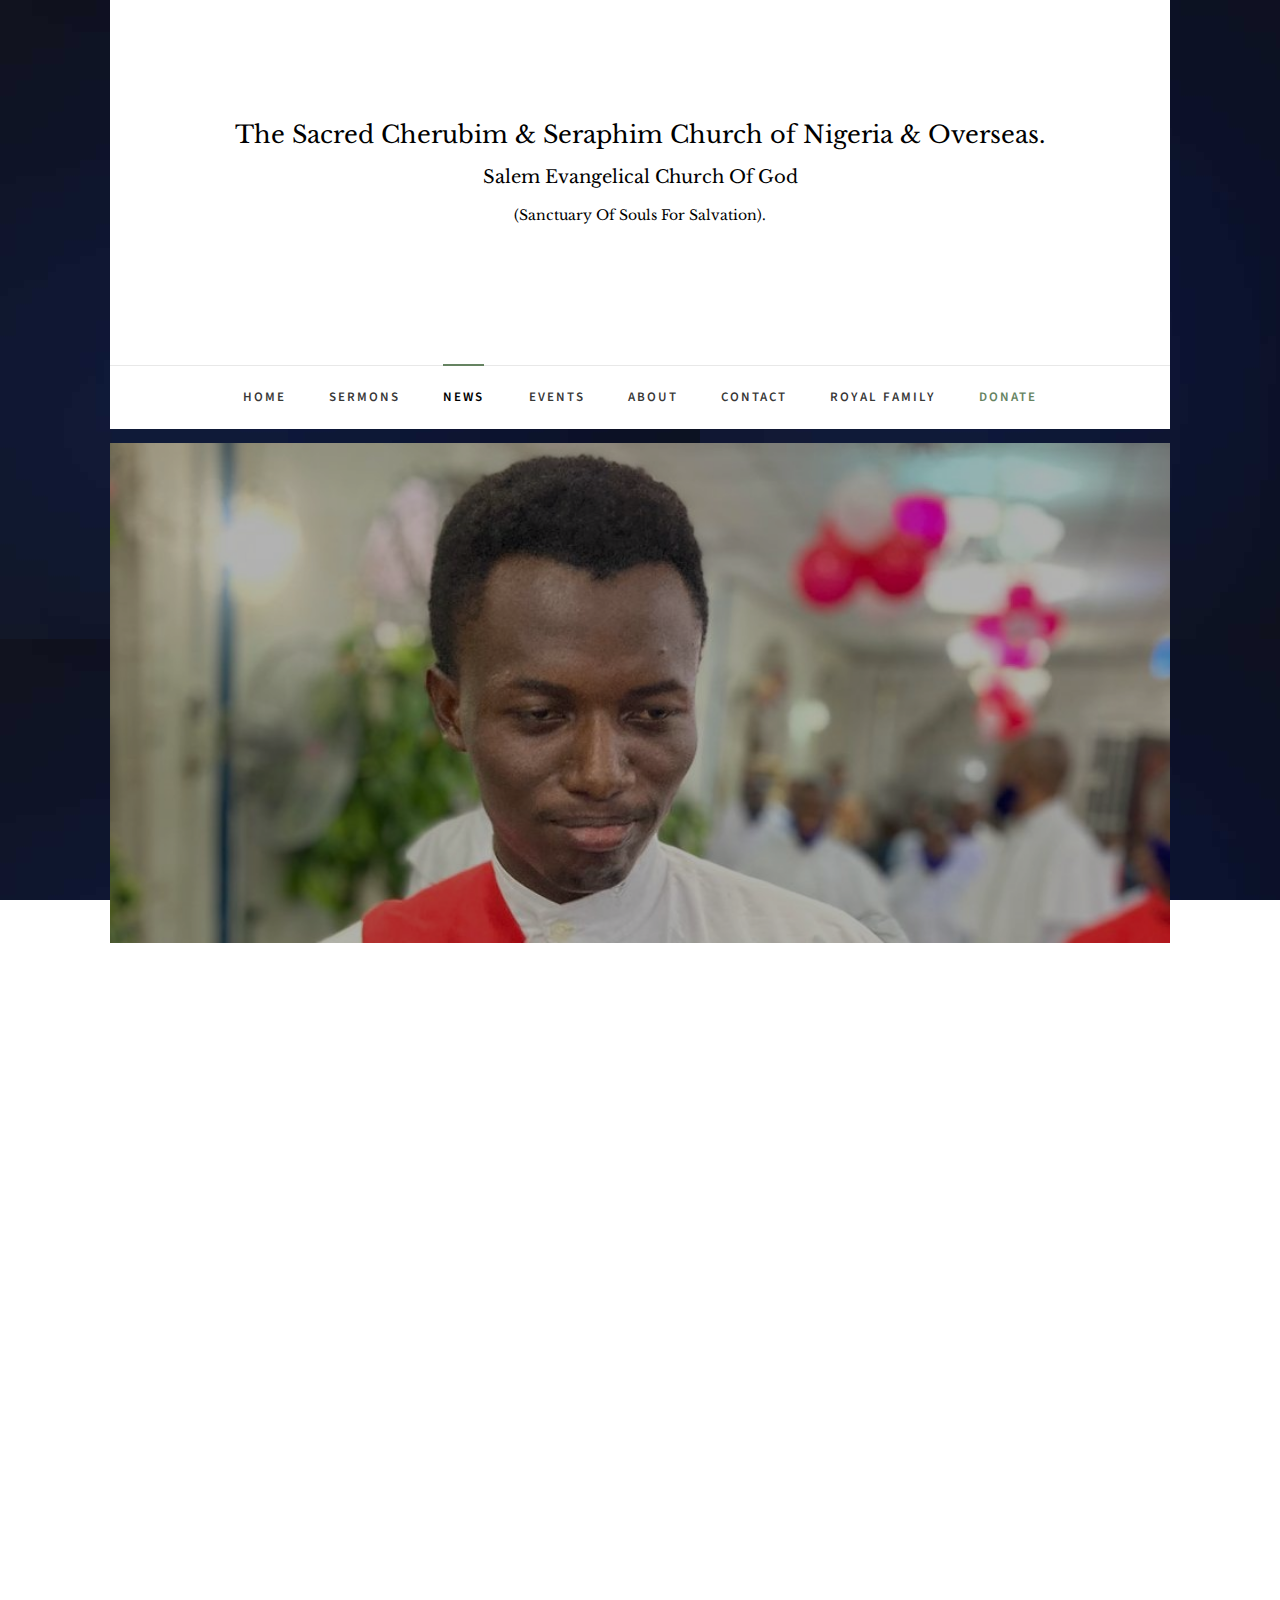
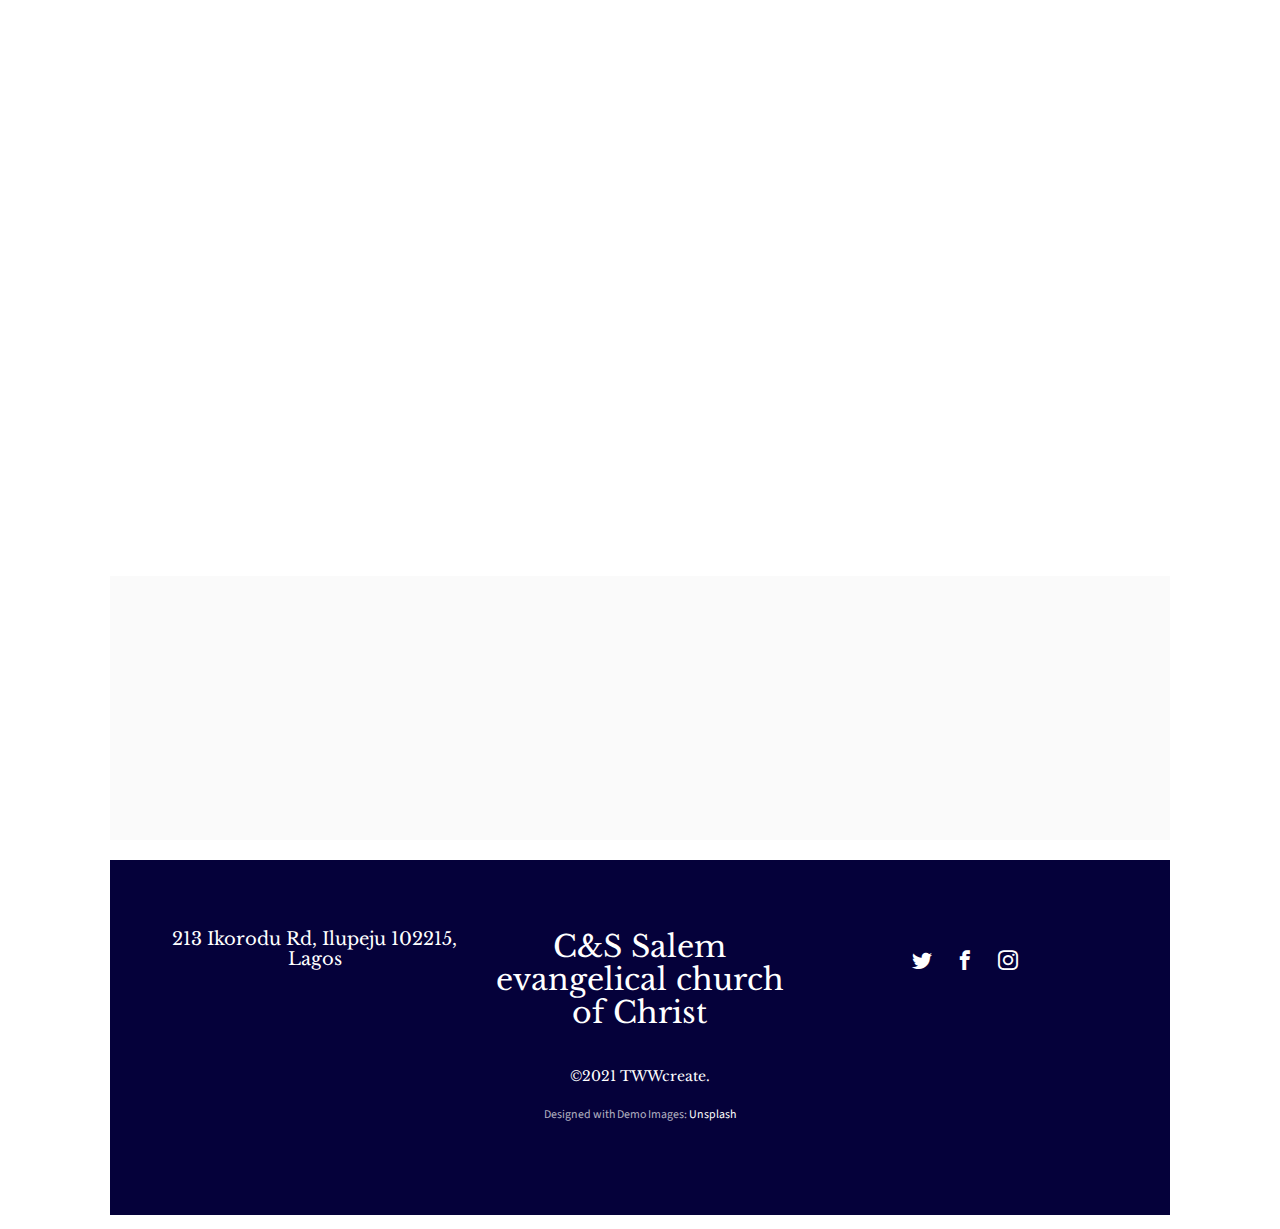
<file: news.html>
<!DOCTYPE HTML>
<html>
	<head>
	<meta charset="utf-8">
	<meta http-equiv="X-UA-Compatible" content="IE=edge">
	<title>C&S ILLUPEJU</title>
	<meta name="viewport" content="width=device-width, initial-scale=1">
	<meta name="description" content="Free HTML5 Website Template by freehtml5.co" />
	<meta name="keywords" content="free website templates, free html5, free template, free bootstrap, free website template, html5, css3, mobile first, responsive" />
	<meta name="author" content="freehtml5.co" />

	

  	<!-- Facebook and Twitter integration -->
	<meta property="og:title" content=""/>
	<meta property="og:image" content=""/>
	<meta property="og:url" content=""/>
	<meta property="og:site_name" content=""/>
	<meta property="og:description" content=""/>
	<meta name="twitter:title" content="" />
	<meta name="twitter:image" content="" />
	<meta name="twitter:url" content="" />
	<meta name="twitter:card" content="" />

	<link href="https://fonts.googleapis.com/css?family=Source+Sans+Pro:400,600,700" rel="stylesheet">
	<link href="https://fonts.googleapis.com/css?family=Libre+Baskerville:400,400i,700" rel="stylesheet"
	>
	
	<!-- Animate.css -->
	<link rel="stylesheet" href="css/animate.css">
	<!-- Icomoon Icon Fonts-->
	<link rel="stylesheet" href="css/icomoon.css">
	<!-- Bootstrap  -->
	<link rel="stylesheet" href="css/bootstrap.css">

	<!-- Magnific Popup -->
	<link rel="stylesheet" href="css/magnific-popup.css">

	<!-- Flexslider  -->
	<link rel="stylesheet" href="css/flexslider.css">

	<!-- Owl Carousel  -->
	<link rel="stylesheet" href="css/owl.carousel.min.css">
	<link rel="stylesheet" href="css/owl.theme.default.min.css">

	<!-- Theme style  -->
	<link rel="stylesheet" href="css/style.css">

	<!-- Modernizr JS -->
	<script src="js/modernizr-2.6.2.min.js"></script>
	<!-- FOR IE9 below -->
	<!--[if lt IE 9]>
	<script src="js/respond.min.js"></script>
	<![endif]-->

	</head>
	<body>
		
	<div class="fh5co-loader"></div>
	
	<div id="page">
	<nav class="fh5co-nav" role="navigation">
		<div class="container-wrap">
			<div class="top-menu">
				<div class="row">
					<div class="col-md-12 col-offset-0 text-center">
						<div data-include="title"></div>
					</div>
					<div class="col-md-12 col-md-offset-0 text-center menu-1">
						<ul>
							<li><a href="index.html">Home</a></li>
							<li><a href="sermons.html">Sermons</a></li>
							<li class="has-dropdown active">
								<a href="news.html">News</a>
								<ul class="dropdown">
									<li><a href="#">Ministry</a></li>
									<li><a href="#">Medical Missionary</a></li>
									<li><a href="#">Country Living</a></li>
									<li><a href="#">Gospel Workers</a></li>
								</ul>
							</li>
							<li><a href="events.html">Events</a></li>
							<li><a href="about.html">About</a></li>
							<li><a href="contact.html">Contact</a></li>
							<li><a href="royalfamily.html">Royal Family</a></li>
							<li><a href="#" class="donate">Donate</a></li>
						</ul>
					</div>
				</div>
				
			</div>
		</div>
	</nav>
	<div class="container-wrap">
		<aside id="fh5co-hero">
			<div class="flexslider">
				<ul class="slides">
			   	<li style="background-image: url(images/photo4.JPG);">
			   		<div class="overlay"></div>
			   		<div class="container-fluid">
			   			<div class="row">
				   			<div class="col-md-6 col-md-offset-3 text-center slider-text">
				   				<div class="slider-text-inner">
				   					<h1>News</h1>
										</div>
				   			</div>
				   		</div>
			   		</div>
			   	</li>
			  	</ul>
		  	</div>
		</aside>
		<div id="fh5co-news">
			<div class="row animate-box">
				<div class="col-md-6 col-md-offset-3 text-center fh5co-heading">
					<h2>Our News</h2>
					<p>Dignissimos asperiores vitae velit veniam totam fuga molestias accusamus alias autem provident. Odit ab aliquam dolor eius.</p>
				</div>
			</div>
			<div class="row">
				<div class="col-md-3 animate-box">
					<div class="news">
						<a href="#" class="img-holder"><img class="img-responsive" src="images/img-1.jpg" alt="Free HTML5 Website Template by freehtml5.co"></a>
						<div class="desc">
							<span class="date">March 30, 2017</span>
							<h3><a href="#">Live News</a></h3>
							<p>Dignissimos asperiores vitae velit veniam totam fuga molestias accusamus alias autem provident. Odit ab aliquam dolor eius.</p>
							<a href="#">Read More <i class="icon-arrow-right3"></i></a>
						</div>
					</div>
				</div>
				<div class="col-md-3 animate-box">
					<div class="news">
						<a href="#" class="img-holder"><img class="img-responsive" src="images/img-3.jpg" alt="Free HTML5 Website Template by freehtml5.co"></a>
						<div class="desc">
							<span class="date">March 30, 2021</span>
							<h3><a href="#">Biblical Counseling</a></h3>
							<p>Dignissimos asperiores vitae velit veniam totam fuga molestias accusamus alias autem provident. Odit ab aliquam dolor eius.</p>
							<a href="#">Read More <i class="icon-arrow-right3"></i></a>
						</div>
					</div>
				</div>
				<div class="col-md-3 animate-box">
					<div class="news">
						<a href="#" class="img-holder"><img class="img-responsive" src="images/img-4.jpg" alt="Free HTML5 Website Template by freehtml5.co"></a>
						<div class="desc">
							<span class="date">March 30, 2021</span>
							<h3><a href="#">Helping Children</a></h3>
							<p>Dignissimos asperiores vitae velit veniam totam fuga molestias accusamus alias autem provident. Odit ab aliquam dolor eius.</p>
							<a href="#">Read More <i class="icon-arrow-right3"></i></a>
						</div>
					</div>
				</div>
				<div class="col-md-3 animate-box">
					<div class="news">
						<a href="#" class="img-holder"><img class="img-responsive" src="images/img-2.jpg" alt="Free HTML5 Website Template by freehtml5.co"></a>
						<div class="desc">
							<span class="date">March 30, 2021</span>
							<h3><a href="#">Helping Children</a></h3>
							<p>Dignissimos asperiores vitae velit veniam totam fuga molestias accusamus alias autem provident. Odit ab aliquam dolor eius.</p>
							<a href="#">Read More <i class="icon-arrow-right3"></i></a>
						</div>
					</div>
				</div>
				<div class="col-md-3 animate-box">
					<div class="news">
						<a href="#" class="img-holder"><img class="img-responsive" src="images/img-1.jpg" alt="Free HTML5 Website Template by freehtml5.co"></a>
						<div class="desc">
							<span class="date">March 30, 2017</span>
							<h3><a href="#">Live News</a></h3>
							<p>Dignissimos asperiores vitae velit veniam totam fuga molestias accusamus alias autem provident. Odit ab aliquam dolor eius.</p>
							<a href="#">Read More <i class="icon-arrow-right3"></i></a>
						</div>
					</div>
				</div>
				<div class="col-md-3 animate-box">
					<div class="news">
						<a href="#" class="img-holder"><img class="img-responsive" src="images/img-3.jpg" alt="Free HTML5 Website Template by freehtml5.co"></a>
						<div class="desc">
							<span class="date">March 30, 2017</span>
							<h3><a href="#">Biblical Counseling</a></h3>
							<p>Dignissimos asperiores vitae velit veniam totam fuga molestias accusamus alias autem provident. Odit ab aliquam dolor eius.</p>
							<a href="#">Read More <i class="icon-arrow-right3"></i></a>
						</div>
					</div>
				</div>
				<div class="col-md-3 animate-box">
					<div class="news">
						<a href="#" class="img-holder"><img class="img-responsive" src="images/img-2.jpg" alt="Free HTML5 Website Template by freehtml5.co"></a>
						<div class="desc">
							<span class="date">March 30, 2017</span>
							<h3><a href="#">Helping Children</a></h3>
							<p>Dignissimos asperiores vitae velit veniam totam fuga molestias accusamus alias autem provident. Odit ab aliquam dolor eius.</p>
							<a href="#">Read More <i class="icon-arrow-right3"></i></a>
						</div>
					</div>
				</div>
				<div class="col-md-3 animate-box">
					<div class="news">
						<a href="#" class="img-holder"><img class="img-responsive" src="images/img-4.jpg" alt="Free HTML5 Website Template by freehtml5.co"></a>
						<div class="desc">
							<span class="date">March 30, 2017</span>
							<h3><a href="#">Helping Children</a></h3>
							<p>Dignissimos asperiores vitae velit veniam totam fuga molestias accusamus alias autem provident. Odit ab aliquam dolor eius.</p>
							<a href="#">Read More <i class="icon-arrow-right3"></i></a>
						</div>
					</div>
				</div>
			</div>
		</div>
		<div id="fh5co-counter" class="fh5co-counters fh5co-light-grey">
			<div class="row">
				<div class="col-md-6 col-md-offset-3 text-center animate-box">
					<p>We have a fun facts far far away, behind the word mountains, far from the countries Vokalia and Consonantia, there live the blind texts.</p>
					</div>
			</div>
			<div class="row animate-box">
				<div class="col-md-8 col-md-offset-2">
					<div class="row">
						<div class="col-md-3 col-sm-6 col-xs-6 text-center">
							<span class="fh5co-counter js-counter" data-from="0" data-to="300" data-speed="5000" data-refresh-interval="50"></span>
							<span class="fh5co-counter-label">Members</span>
						</div>
						<div class="col-md-3 col-sm-6 col-xs-6 text-center">
							<span class="fh5co-counter js-counter" data-from="0" data-to="4" data-speed="5000" data-refresh-interval="50"></span>
							<span class="fh5co-counter-label">Ministries</span>
						</div>
						<div class="clearfix visible-sm-block visible-xs-block"></div>
						<div class="col-md-3 col-sm-6 col-xs-6 text-center">
							<span class="fh5co-counter js-counter" data-from="0" data-to="4" data-speed="5000" data-refresh-interval="50"></span>
							<span class="fh5co-counter-label">Classes</span>
						</div>
						<div class="col-md-3 col-sm-6 col-xs-6 text-center">
							<span class="fh5co-counter js-counter" data-from="0" data-to="12" data-speed="5000" data-refresh-interval="50"></span>
							<span class="fh5co-counter-label">Activities</span>
						</div>
					</div>
				</div>
			</div>
		</div>
	</div><!-- END container-wrap -->

	<div data-include="footer"></div><!-- END container-wrap -->
	</div>

	<div class="gototop js-top">
		<a href="#" class="js-gotop"><i class="icon-arrow-up2"></i></a>
	</div>
	
	<!-- jQuery -->
	<script src="js/jquery.min.js"></script>
	<!-- jQuery Easing -->
	<script src="js/jquery.easing.1.3.js"></script>
	<!-- Bootstrap -->
	<script src="js/bootstrap.min.js"></script>
	<!-- Waypoints -->
	<script src="js/jquery.waypoints.min.js"></script>
	<!-- Flexslider -->
	<script src="js/jquery.flexslider-min.js"></script>
	<!-- Carousel -->
	<script src="js/owl.carousel.min.js"></script>
	<!-- Magnific Popup -->
	<script src="js/jquery.magnific-popup.min.js"></script>
	<script src="js/magnific-popup-options.js"></script>
	<!-- Counters -->
	<script src="js/jquery.countTo.js"></script>
	<!-- Main -->
	<script src="js/main.js"></script>

	</body>
</html>
</file>
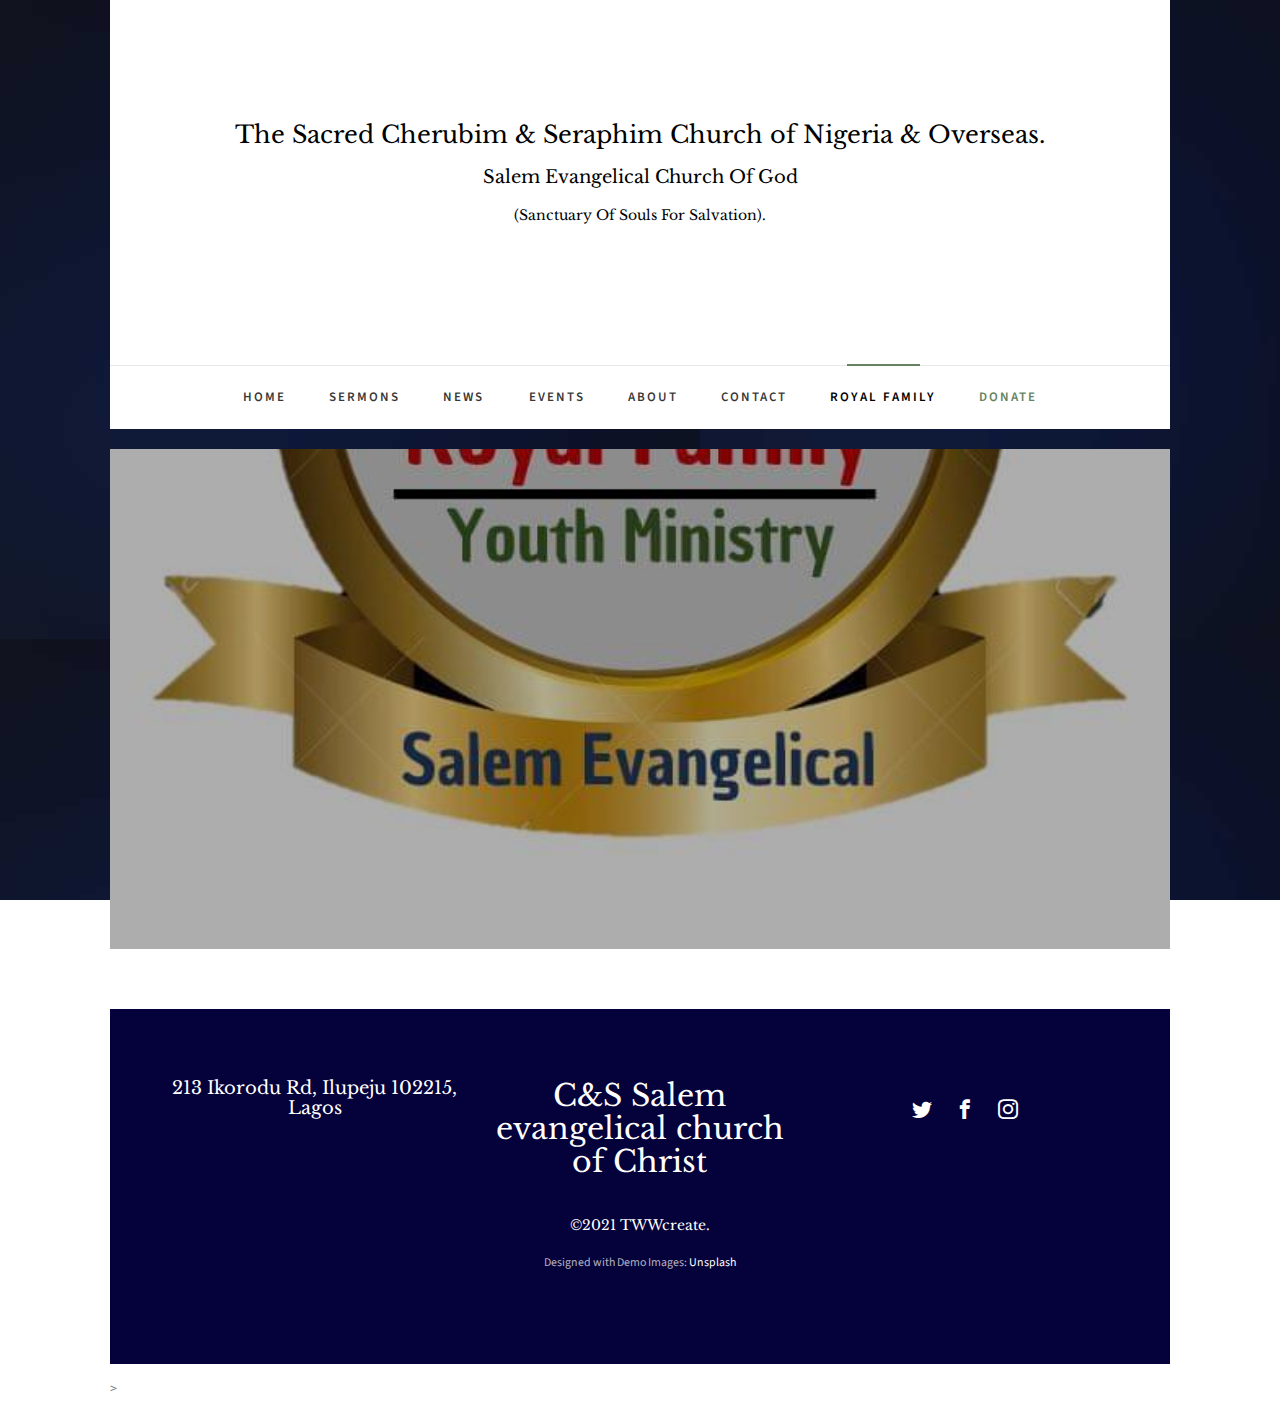
<file: royalfamily.html>
<!DOCTYPE HTML>
<html>
	<head>
	<meta charset="utf-8">
	<meta http-equiv="X-UA-Compatible" content="IE=edge">
	<title>C&S ILLUPEJU</title>
	<meta name="viewport" content="width=device-width, initial-scale=1">
	<meta name="description" content="Free HTML5 Website Template by freehtml5.co" />
	<meta name="keywords" content="free website templates, free html5, free template, free bootstrap, free website template, html5, css3, mobile first, responsive" />
	<meta name="author" content="freehtml5.co" />

	

  	<!-- Facebook and Twitter integration -->
	<meta property="og:title" content=""/>
	<meta property="og:image" content=""/>
	<meta property="og:url" content=""/>
	<meta property="og:site_name" content=""/>
	<meta property="og:description" content=""/>
	<meta name="twitter:title" content="" />
	<meta name="twitter:image" content="" />
	<meta name="twitter:url" content="" />
	<meta name="twitter:card" content="" />

	<link href="https://fonts.googleapis.com/css?family=Source+Sans+Pro:400,600,700" rel="stylesheet">
	<link href="https://fonts.googleapis.com/css?family=Libre+Baskerville:400,400i,700" rel="stylesheet"
	>
	
	<!-- Animate.css -->
	<link rel="stylesheet" href="css/animate.css">
	<!-- Icomoon Icon Fonts-->
	<link rel="stylesheet" href="css/icomoon.css">
	<!-- Bootstrap  -->
	<link rel="stylesheet" href="css/bootstrap.css">

	<!-- Magnific Popup -->
	<link rel="stylesheet" href="css/magnific-popup.css">

	<!-- Flexslider  -->
	<link rel="stylesheet" href="css/flexslider.css">

	<!-- Owl Carousel  -->
	<link rel="stylesheet" href="css/owl.carousel.min.css">
	<link rel="stylesheet" href="css/owl.theme.default.min.css">

	<!-- Theme style  -->
	<link rel="stylesheet" href="css/style.css">

	<!-- Modernizr JS -->
	<script src="js/modernizr-2.6.2.min.js"></script>
	<!-- FOR IE9 below -->
	<!--[if lt IE 9]>
	<script src="js/respond.min.js"></script>
	<![endif]-->

	</head>
	<body>
		
	<div class="fh5co-loader"></div>
	
	<div id="page">
	<nav class="fh5co-nav" role="navigation">
		<div class="container-wrap">
			<div class="top-menu">
				<div class="row">
					<div class="col-md-12 col-offset-0 text-center">
						<div data-include="title"></div>
					</div>
					<div class="col-md-12 col-md-offset-0 text-center menu-1">
						<ul>
							<li><a href="index.html">Home</a></li>
							<li><a href="sermons.html">Sermons</a></li>
							<li class="has-dropdown">
								<a href="news.html">News</a>
								<ul class="dropdown">
									<li><a href="#">Ministry</a></li>
									<li><a href="#">Medical Missionary</a></li>
									<li><a href="#">Country Living</a></li>
									<li><a href="#">Gospel Workers</a></li>
								</ul>
							</li>
							<li><a href="events.html">Events</a></li>
							<li><a href="about.html">About</a></li>
							<li><a href="contact.html">Contact</a></li>
							<li class="active"><a href="royalfamily.html">Royal Family</a></li>
							<li><a href="#" class="donate">Donate</a></li>
						</ul>
					</div>
				</div>
				
			</div>
		</div>
	</nav>
	<div class="container-wrap">
		<aside id="fh5co-hero">
			<div class="flexslider">
				<ul class="slides">
			   	<li style="background-image: url(images/rf.jpg);">
			   		<div class="overlay"></div>
			   		<div class="container-fluid">
			   			<div class="row">
				   			<div class="col-md-6 col-md-offset-3 text-center slider-text">
				   				<div class="slider-text-inner">
				   					<h1>ROYAL FAMILY</h1>
										
				   				</div>
				   			</div>
				   		</div>
			   		</div>
			   	</li>
			  	</ul>
		  	</div>
		</aside>
		<div class="animate-box">
            <p><h1>UNDER CONSTRUCTION</h1></p>
        </div>
	<div data-include="footer"></div>><!-- END container-wrap -->
	</div>

	<div class="gototop js-top">
		<a href="#" class="js-gotop"><i class="icon-arrow-up2"></i></a>
	</div>
	
	<!-- jQuery -->
	<script src="js/jquery.min.js"></script>
	<!-- jQuery Easing -->
	<script src="js/jquery.easing.1.3.js"></script>
	<!-- Bootstrap -->
	<script src="js/bootstrap.min.js"></script>
	<!-- Waypoints -->
	<script src="js/jquery.waypoints.min.js"></script>
	<!-- Flexslider -->
	<script src="js/jquery.flexslider-min.js"></script>
	<!-- Carousel -->
	<script src="js/owl.carousel.min.js"></script>
	<!-- Magnific Popup -->
	<script src="js/jquery.magnific-popup.min.js"></script>
	<script src="js/magnific-popup-options.js"></script>
	<!-- Counters -->
	<script src="js/jquery.countTo.js"></script>
	<!-- Main -->
	<script src="js/main.js"></script>

	</body>
</html>
</file>
<file: css/icomoon.css>
@font-face {
  font-family: 'icomoon';
  src:  url('fonts/icomoon.eot?5j2n32');
  src:  url('fonts/icomoon.eot?5j2n32#iefix') format('embedded-opentype'),
    url('fonts/icomoon.ttf?5j2n32') format('truetype'),
    url('fonts/icomoon.woff?5j2n32') format('woff'),
    url('fonts/icomoon.svg?5j2n32#icomoon') format('svg');
  font-weight: normal;
  font-style: normal;
}

[class^="icon-"], [class*=" icon-"] {
  /* use !important to prevent issues with browser extensions that change fonts */
  font-family: 'icomoon' !important;
  speak: none;
  font-style: normal;
  font-weight: normal;
  font-variant: normal;
  text-transform: none;
  line-height: 1;

  /* Better Font Rendering =========== */
  -webkit-font-smoothing: antialiased;
  -moz-osx-font-smoothing: grayscale;
}

.icon-eye2:before {
  content: "\e064";
}
.icon-paper-clip:before {
  content: "\e065";
}
.icon-mail5:before {
  content: "\e066";
}
.icon-toggle:before {
  content: "\e067";
}
.icon-layout:before {
  content: "\e068";
}
.icon-link2:before {
  content: "\e069";
}
.icon-bell2:before {
  content: "\e06a";
}
.icon-lock3:before {
  content: "\e06b";
}
.icon-unlock:before {
  content: "\e06c";
}
.icon-ribbon2:before {
  content: "\e06d";
}
.icon-image2:before {
  content: "\e06e";
}
.icon-signal:before {
  content: "\e06f";
}
.icon-target3:before {
  content: "\e070";
}
.icon-clipboard3:before {
  content: "\e071";
}
.icon-clock3:before {
  content: "\e072";
}
.icon-watch:before {
  content: "\e073";
}
.icon-air-play:before {
  content: "\e074";
}
.icon-camera3:before {
  content: "\e075";
}
.icon-video2:before {
  content: "\e076";
}
.icon-disc:before {
  content: "\e077";
}
.icon-printer3:before {
  content: "\e078";
}
.icon-monitor:before {
  content: "\e079";
}
.icon-server:before {
  content: "\e07a";
}
.icon-cog2:before {
  content: "\e07b";
}
.icon-heart3:before {
  content: "\e07c";
}
.icon-paragraph:before {
  content: "\e07d";
}
.icon-align-justify:before {
  content: "\e07e";
}
.icon-align-left:before {
  content: "\e07f";
}
.icon-align-center:before {
  content: "\e080";
}
.icon-align-right:before {
  content: "\e081";
}
.icon-book2:before {
  content: "\e082";
}
.icon-layers2:before {
  content: "\e083";
}
.icon-stack2:before {
  content: "\e084";
}
.icon-stack-2:before {
  content: "\e085";
}
.icon-paper:before {
  content: "\e086";
}
.icon-paper-stack:before {
  content: "\e087";
}
.icon-search3:before {
  content: "\e088";
}
.icon-zoom-in2:before {
  content: "\e089";
}
.icon-zoom-out2:before {
  content: "\e08a";
}
.icon-reply2:before {
  content: "\e08b";
}
.icon-circle-plus:before {
  content: "\e08c";
}
.icon-circle-minus:before {
  content: "\e08d";
}
.icon-circle-check:before {
  content: "\e08e";
}
.icon-circle-cross:before {
  content: "\e08f";
}
.icon-square-plus:before {
  content: "\e090";
}
.icon-square-minus:before {
  content: "\e091";
}
.icon-square-check:before {
  content: "\e092";
}
.icon-square-cross:before {
  content: "\e093";
}
.icon-microphone:before {
  content: "\e094";
}
.icon-record:before {
  content: "\e095";
}
.icon-skip-back:before {
  content: "\e096";
}
.icon-rewind:before {
  content: "\e097";
}
.icon-play4:before {
  content: "\e098";
}
.icon-pause3:before {
  content: "\e099";
}
.icon-stop3:before {
  content: "\e09a";
}
.icon-fast-forward:before {
  content: "\e09b";
}
.icon-skip-forward:before {
  content: "\e09c";
}
.icon-shuffle2:before {
  content: "\e09d";
}
.icon-repeat:before {
  content: "\e09e";
}
.icon-folder2:before {
  content: "\e09f";
}
.icon-umbrella:before {
  content: "\e0a0";
}
.icon-moon:before {
  content: "\e0a1";
}
.icon-thermometer:before {
  content: "\e0a2";
}
.icon-drop:before {
  content: "\e0a3";
}
.icon-sun2:before {
  content: "\e0a4";
}
.icon-cloud3:before {
  content: "\e0a5";
}
.icon-cloud-upload2:before {
  content: "\e0a6";
}
.icon-cloud-download2:before {
  content: "\e0a7";
}
.icon-upload4:before {
  content: "\e0a8";
}
.icon-download4:before {
  content: "\e0a9";
}
.icon-location3:before {
  content: "\e0aa";
}
.icon-location-2:before {
  content: "\e0ab";
}
.icon-map3:before {
  content: "\e0ac";
}
.icon-battery:before {
  content: "\e0ad";
}
.icon-head:before {
  content: "\e0ae";
}
.icon-briefcase3:before {
  content: "\e0af";
}
.icon-speech-bubble:before {
  content: "\e0b0";
}
.icon-anchor2:before {
  content: "\e0b1";
}
.icon-globe2:before {
  content: "\e0b2";
}
.icon-box:before {
  content: "\e0b3";
}
.icon-reload:before {
  content: "\e0b4";
}
.icon-share3:before {
  content: "\e0b5";
}
.icon-marquee:before {
  content: "\e0b6";
}
.icon-marquee-plus:before {
  content: "\e0b7";
}
.icon-marquee-minus:before {
  content: "\e0b8";
}
.icon-tag:before {
  content: "\e0b9";
}
.icon-power2:before {
  content: "\e0ba";
}
.icon-command2:before {
  content: "\e0bb";
}
.icon-alt:before {
  content: "\e0bc";
}
.icon-esc:before {
  content: "\e0bd";
}
.icon-bar-graph:before {
  content: "\e0be";
}
.icon-bar-graph-2:before {
  content: "\e0bf";
}
.icon-pie-graph:before {
  content: "\e0c0";
}
.icon-star:before {
  content: "\e0c1";
}
.icon-arrow-left3:before {
  content: "\e0c2";
}
.icon-arrow-right3:before {
  content: "\e0c3";
}
.icon-arrow-up3:before {
  content: "\e0c4";
}
.icon-arrow-down3:before {
  content: "\e0c5";
}
.icon-volume:before {
  content: "\e0c6";
}
.icon-mute:before {
  content: "\e0c7";
}
.icon-content-right:before {
  content: "\e100";
}
.icon-content-left:before {
  content: "\e101";
}
.icon-grid2:before {
  content: "\e102";
}
.icon-grid-2:before {
  content: "\e103";
}
.icon-columns:before {
  content: "\e104";
}
.icon-loader:before {
  content: "\e105";
}
.icon-bag:before {
  content: "\e106";
}
.icon-ban:before {
  content: "\e107";
}
.icon-flag3:before {
  content: "\e108";
}
.icon-trash:before {
  content: "\e109";
}
.icon-expand2:before {
  content: "\e110";
}
.icon-contract:before {
  content: "\e111";
}
.icon-maximize:before {
  content: "\e112";
}
.icon-minimize:before {
  content: "\e113";
}
.icon-plus2:before {
  content: "\e114";
}
.icon-minus2:before {
  content: "\e115";
}
.icon-check:before {
  content: "\e116";
}
.icon-cross2:before {
  content: "\e117";
}
.icon-move:before {
  content: "\e118";
}
.icon-delete:before {
  content: "\e119";
}
.icon-menu5:before {
  content: "\e120";
}
.icon-archive:before {
  content: "\e121";
}
.icon-inbox:before {
  content: "\e122";
}
.icon-outbox:before {
  content: "\e123";
}
.icon-file:before {
  content: "\e124";
}
.icon-file-add:before {
  content: "\e125";
}
.icon-file-subtract:before {
  content: "\e126";
}
.icon-help:before {
  content: "\e127";
}
.icon-open:before {
  content: "\e128";
}
.icon-ellipsis:before {
  content: "\e129";
}
.icon-heart4:before {
  content: "\e900";
}
.icon-cloud4:before {
  content: "\e901";
}
.icon-star2:before {
  content: "\e902";
}
.icon-tv2:before {
  content: "\e903";
}
.icon-sound:before {
  content: "\e904";
}
.icon-video3:before {
  content: "\e905";
}
.icon-trash2:before {
  content: "\e906";
}
.icon-user2:before {
  content: "\e907";
}
.icon-key3:before {
  content: "\e908";
}
.icon-search4:before {
  content: "\e909";
}
.icon-settings:before {
  content: "\e90a";
}
.icon-camera4:before {
  content: "\e90b";
}
.icon-tag2:before {
  content: "\e90c";
}
.icon-lock4:before {
  content: "\e90d";
}
.icon-bulb:before {
  content: "\e90e";
}
.icon-pen2:before {
  content: "\e90f";
}
.icon-diamond:before {
  content: "\e910";
}
.icon-display2:before {
  content: "\e911";
}
.icon-location4:before {
  content: "\e912";
}
.icon-eye3:before {
  content: "\e913";
}
.icon-bubble3:before {
  content: "\e914";
}
.icon-stack3:before {
  content: "\e915";
}
.icon-cup:before {
  content: "\e916";
}
.icon-phone3:before {
  content: "\e917";
}
.icon-news:before {
  content: "\e918";
}
.icon-mail6:before {
  content: "\e919";
}
.icon-like:before {
  content: "\e91a";
}
.icon-photo:before {
  content: "\e91b";
}
.icon-note:before {
  content: "\e91c";
}
.icon-clock4:before {
  content: "\e91d";
}
.icon-paperplane:before {
  content: "\e91e";
}
.icon-params:before {
  content: "\e91f";
}
.icon-banknote:before {
  content: "\e920";
}
.icon-data:before {
  content: "\e921";
}
.icon-music2:before {
  content: "\e922";
}
.icon-megaphone2:before {
  content: "\e923";
}
.icon-study:before {
  content: "\e924";
}
.icon-lab2:before {
  content: "\e925";
}
.icon-food:before {
  content: "\e926";
}
.icon-t-shirt:before {
  content: "\e927";
}
.icon-fire2:before {
  content: "\e928";
}
.icon-clip:before {
  content: "\e929";
}
.icon-shop:before {
  content: "\e92a";
}
.icon-calendar3:before {
  content: "\e92b";
}
.icon-wallet2:before {
  content: "\e92c";
}
.icon-vynil:before {
  content: "\e92d";
}
.icon-truck2:before {
  content: "\e92e";
}
.icon-world:before {
  content: "\e92f";
}
.icon-mobile:before {
  content: "\e000";
}
.icon-laptop:before {
  content: "\e001";
}
.icon-desktop:before {
  content: "\e002";
}
.icon-tablet:before {
  content: "\e003";
}
.icon-phone:before {
  content: "\e004";
}
.icon-document:before {
  content: "\e005";
}
.icon-documents:before {
  content: "\e006";
}
.icon-search:before {
  content: "\e007";
}
.icon-clipboard:before {
  content: "\e008";
}
.icon-newspaper:before {
  content: "\e009";
}
.icon-notebook:before {
  content: "\e00a";
}
.icon-book-open:before {
  content: "\e00b";
}
.icon-browser:before {
  content: "\e00c";
}
.icon-calendar:before {
  content: "\e00d";
}
.icon-presentation:before {
  content: "\e00e";
}
.icon-picture:before {
  content: "\e00f";
}
.icon-pictures:before {
  content: "\e010";
}
.icon-video:before {
  content: "\e011";
}
.icon-camera:before {
  content: "\e012";
}
.icon-printer:before {
  content: "\e013";
}
.icon-toolbox:before {
  content: "\e014";
}
.icon-briefcase:before {
  content: "\e015";
}
.icon-wallet:before {
  content: "\e016";
}
.icon-gift:before {
  content: "\e017";
}
.icon-bargraph:before {
  content: "\e018";
}
.icon-grid:before {
  content: "\e019";
}
.icon-expand:before {
  content: "\e01a";
}
.icon-focus:before {
  content: "\e01b";
}
.icon-edit:before {
  content: "\e01c";
}
.icon-adjustments:before {
  content: "\e01d";
}
.icon-ribbon:before {
  content: "\e01e";
}
.icon-hourglass:before {
  content: "\e01f";
}
.icon-lock:before {
  content: "\e020";
}
.icon-megaphone:before {
  content: "\e021";
}
.icon-shield:before {
  content: "\e022";
}
.icon-trophy:before {
  content: "\e023";
}
.icon-flag:before {
  content: "\e024";
}
.icon-map:before {
  content: "\e025";
}
.icon-puzzle:before {
  content: "\e026";
}
.icon-basket:before {
  content: "\e027";
}
.icon-envelope:before {
  content: "\e028";
}
.icon-streetsign:before {
  content: "\e029";
}
.icon-telescope:before {
  content: "\e02a";
}
.icon-gears:before {
  content: "\e02b";
}
.icon-key:before {
  content: "\e02c";
}
.icon-paperclip:before {
  content: "\e02d";
}
.icon-attachment:before {
  content: "\e02e";
}
.icon-pricetags:before {
  content: "\e02f";
}
.icon-lightbulb:before {
  content: "\e030";
}
.icon-layers:before {
  content: "\e031";
}
.icon-pencil:before {
  content: "\e032";
}
.icon-tools:before {
  content: "\e033";
}
.icon-tools-2:before {
  content: "\e034";
}
.icon-scissors:before {
  content: "\e035";
}
.icon-paintbrush:before {
  content: "\e036";
}
.icon-magnifying-glass:before {
  content: "\e037";
}
.icon-circle-compass:before {
  content: "\e038";
}
.icon-linegraph:before {
  content: "\e039";
}
.icon-mic:before {
  content: "\e03a";
}
.icon-strategy:before {
  content: "\e03b";
}
.icon-beaker:before {
  content: "\e03c";
}
.icon-caution:before {
  content: "\e03d";
}
.icon-recycle:before {
  content: "\e03e";
}
.icon-anchor:before {
  content: "\e03f";
}
.icon-profile-male:before {
  content: "\e040";
}
.icon-profile-female:before {
  content: "\e041";
}
.icon-bike:before {
  content: "\e042";
}
.icon-wine:before {
  content: "\e043";
}
.icon-hotairballoon:before {
  content: "\e044";
}
.icon-globe:before {
  content: "\e045";
}
.icon-genius:before {
  content: "\e046";
}
.icon-map-pin:before {
  content: "\e047";
}
.icon-dial:before {
  content: "\e048";
}
.icon-chat:before {
  content: "\e049";
}
.icon-heart:before {
  content: "\e04a";
}
.icon-cloud:before {
  content: "\e04b";
}
.icon-upload:before {
  content: "\e04c";
}
.icon-download:before {
  content: "\e04d";
}
.icon-target:before {
  content: "\e04e";
}
.icon-hazardous:before {
  content: "\e04f";
}
.icon-piechart:before {
  content: "\e050";
}
.icon-speedometer:before {
  content: "\e051";
}
.icon-global:before {
  content: "\e052";
}
.icon-compass:before {
  content: "\e053";
}
.icon-lifesaver:before {
  content: "\e054";
}
.icon-clock:before {
  content: "\e055";
}
.icon-aperture:before {
  content: "\e056";
}
.icon-quote:before {
  content: "\e057";
}
.icon-scope:before {
  content: "\e058";
}
.icon-alarmclock:before {
  content: "\e059";
}
.icon-refresh:before {
  content: "\e05a";
}
.icon-happy:before {
  content: "\e05b";
}
.icon-sad:before {
  content: "\e05c";
}
.icon-facebook:before {
  content: "\e05d";
}
.icon-twitter:before {
  content: "\e05e";
}
.icon-googleplus:before {
  content: "\e05f";
}
.icon-rss:before {
  content: "\e060";
}
.icon-tumblr:before {
  content: "\e061";
}
.icon-linkedin:before {
  content: "\e062";
}
.icon-dribbble:before {
  content: "\e063";
}
.icon-home:before {
  content: "\e930";
}
.icon-home2:before {
  content: "\e931";
}
.icon-home3:before {
  content: "\e932";
}
.icon-office:before {
  content: "\e933";
}
.icon-newspaper2:before {
  content: "\e934";
}
.icon-pencil2:before {
  content: "\e935";
}
.icon-pencil22:before {
  content: "\e936";
}
.icon-quill:before {
  content: "\e937";
}
.icon-pen:before {
  content: "\e938";
}
.icon-blog:before {
  content: "\e939";
}
.icon-eyedropper:before {
  content: "\e93a";
}
.icon-droplet:before {
  content: "\e93b";
}
.icon-paint-format:before {
  content: "\e93c";
}
.icon-image:before {
  content: "\e93d";
}
.icon-images:before {
  content: "\e93e";
}
.icon-camera2:before {
  content: "\e93f";
}
.icon-headphones:before {
  content: "\e940";
}
.icon-music:before {
  content: "\e941";
}
.icon-play:before {
  content: "\e942";
}
.icon-film:before {
  content: "\e943";
}
.icon-video-camera:before {
  content: "\e944";
}
.icon-dice:before {
  content: "\e945";
}
.icon-pacman:before {
  content: "\e946";
}
.icon-spades:before {
  content: "\e947";
}
.icon-clubs:before {
  content: "\e948";
}
.icon-diamonds:before {
  content: "\e949";
}
.icon-bullhorn:before {
  content: "\e94a";
}
.icon-connection:before {
  content: "\e94b";
}
.icon-podcast:before {
  content: "\e94c";
}
.icon-feed:before {
  content: "\e94d";
}
.icon-mic2:before {
  content: "\e94e";
}
.icon-book:before {
  content: "\e94f";
}
.icon-books:before {
  content: "\e950";
}
.icon-library:before {
  content: "\e951";
}
.icon-file-text:before {
  content: "\e952";
}
.icon-profile:before {
  content: "\e953";
}
.icon-file-empty:before {
  content: "\e954";
}
.icon-files-empty:before {
  content: "\e955";
}
.icon-file-text2:before {
  content: "\e956";
}
.icon-file-picture:before {
  content: "\e957";
}
.icon-file-music:before {
  content: "\e958";
}
.icon-file-play:before {
  content: "\e959";
}
.icon-file-video:before {
  content: "\e95a";
}
.icon-file-zip:before {
  content: "\e95b";
}
.icon-copy:before {
  content: "\e95c";
}
.icon-paste:before {
  content: "\e95d";
}
.icon-stack:before {
  content: "\e95e";
}
.icon-folder:before {
  content: "\e95f";
}
.icon-folder-open:before {
  content: "\e960";
}
.icon-folder-plus:before {
  content: "\e961";
}
.icon-folder-minus:before {
  content: "\e962";
}
.icon-folder-download:before {
  content: "\e963";
}
.icon-folder-upload:before {
  content: "\e964";
}
.icon-price-tag:before {
  content: "\e965";
}
.icon-price-tags:before {
  content: "\e966";
}
.icon-barcode:before {
  content: "\e967";
}
.icon-qrcode:before {
  content: "\e968";
}
.icon-ticket:before {
  content: "\e969";
}
.icon-cart:before {
  content: "\e96a";
}
.icon-coin-dollar:before {
  content: "\e96b";
}
.icon-coin-euro:before {
  content: "\e96c";
}
.icon-coin-pound:before {
  content: "\e96d";
}
.icon-coin-yen:before {
  content: "\e96e";
}
.icon-credit-card:before {
  content: "\e96f";
}
.icon-calculator:before {
  content: "\e970";
}
.icon-lifebuoy:before {
  content: "\e971";
}
.icon-phone2:before {
  content: "\e972";
}
.icon-phone-hang-up:before {
  content: "\e973";
}
.icon-address-book:before {
  content: "\e974";
}
.icon-envelop:before {
  content: "\e975";
}
.icon-pushpin:before {
  content: "\e976";
}
.icon-location:before {
  content: "\e977";
}
.icon-location2:before {
  content: "\e978";
}
.icon-compass2:before {
  content: "\e979";
}
.icon-compass22:before {
  content: "\e97a";
}
.icon-map2:before {
  content: "\e97b";
}
.icon-map22:before {
  content: "\e97c";
}
.icon-history:before {
  content: "\e97d";
}
.icon-clock2:before {
  content: "\e97e";
}
.icon-clock22:before {
  content: "\e97f";
}
.icon-alarm:before {
  content: "\e980";
}
.icon-bell:before {
  content: "\e981";
}
.icon-stopwatch:before {
  content: "\e982";
}
.icon-calendar2:before {
  content: "\e983";
}
.icon-printer2:before {
  content: "\e984";
}
.icon-keyboard:before {
  content: "\e985";
}
.icon-display:before {
  content: "\e986";
}
.icon-laptop2:before {
  content: "\e987";
}
.icon-mobile2:before {
  content: "\e988";
}
.icon-mobile22:before {
  content: "\e989";
}
.icon-tablet2:before {
  content: "\e98a";
}
.icon-tv:before {
  content: "\e98b";
}
.icon-drawer:before {
  content: "\e98c";
}
.icon-drawer2:before {
  content: "\e98d";
}
.icon-box-add:before {
  content: "\e98e";
}
.icon-box-remove:before {
  content: "\e98f";
}
.icon-download3:before {
  content: "\e990";
}
.icon-upload2:before {
  content: "\e991";
}
.icon-floppy-disk:before {
  content: "\e992";
}
.icon-drive:before {
  content: "\e993";
}
.icon-database:before {
  content: "\e994";
}
.icon-undo:before {
  content: "\e995";
}
.icon-redo:before {
  content: "\e996";
}
.icon-undo2:before {
  content: "\e997";
}
.icon-redo2:before {
  content: "\e998";
}
.icon-forward:before {
  content: "\e999";
}
.icon-reply:before {
  content: "\e99a";
}
.icon-bubble:before {
  content: "\e99b";
}
.icon-bubbles:before {
  content: "\e99c";
}
.icon-bubbles2:before {
  content: "\e99d";
}
.icon-bubble2:before {
  content: "\e99e";
}
.icon-bubbles3:before {
  content: "\e99f";
}
.icon-bubbles4:before {
  content: "\e9a0";
}
.icon-user:before {
  content: "\e9a1";
}
.icon-users:before {
  content: "\e9a2";
}
.icon-user-plus:before {
  content: "\e9a3";
}
.icon-user-minus:before {
  content: "\e9a4";
}
.icon-user-check:before {
  content: "\e9a5";
}
.icon-user-tie:before {
  content: "\e9a6";
}
.icon-quotes-left:before {
  content: "\e9a7";
}
.icon-quotes-right:before {
  content: "\e9a8";
}
.icon-hour-glass:before {
  content: "\e9a9";
}
.icon-spinner:before {
  content: "\e9aa";
}
.icon-spinner2:before {
  content: "\e9ab";
}
.icon-spinner3:before {
  content: "\e9ac";
}
.icon-spinner4:before {
  content: "\e9ad";
}
.icon-spinner5:before {
  content: "\e9ae";
}
.icon-spinner6:before {
  content: "\e9af";
}
.icon-spinner7:before {
  content: "\e9b0";
}
.icon-spinner8:before {
  content: "\e9b1";
}
.icon-spinner9:before {
  content: "\e9b2";
}
.icon-spinner10:before {
  content: "\e9b3";
}
.icon-spinner11:before {
  content: "\e9b4";
}
.icon-binoculars:before {
  content: "\e9b5";
}
.icon-search2:before {
  content: "\e9b6";
}
.icon-zoom-in:before {
  content: "\e9b7";
}
.icon-zoom-out:before {
  content: "\e9b8";
}
.icon-enlarge:before {
  content: "\e9b9";
}
.icon-shrink:before {
  content: "\e9ba";
}
.icon-enlarge2:before {
  content: "\e9bb";
}
.icon-shrink2:before {
  content: "\e9bc";
}
.icon-key2:before {
  content: "\e9bd";
}
.icon-key22:before {
  content: "\e9be";
}
.icon-lock2:before {
  content: "\e9bf";
}
.icon-unlocked:before {
  content: "\e9c0";
}
.icon-wrench:before {
  content: "\e9c1";
}
.icon-equalizer:before {
  content: "\e9c2";
}
.icon-equalizer2:before {
  content: "\e9c3";
}
.icon-cog:before {
  content: "\e9c4";
}
.icon-cogs:before {
  content: "\e9c5";
}
.icon-hammer:before {
  content: "\e9c6";
}
.icon-magic-wand:before {
  content: "\e9c7";
}
.icon-aid-kit:before {
  content: "\e9c8";
}
.icon-bug:before {
  content: "\e9c9";
}
.icon-pie-chart:before {
  content: "\e9ca";
}
.icon-stats-dots:before {
  content: "\e9cb";
}
.icon-stats-bars:before {
  content: "\e9cc";
}
.icon-stats-bars2:before {
  content: "\e9cd";
}
.icon-trophy2:before {
  content: "\e9ce";
}
.icon-gift2:before {
  content: "\e9cf";
}
.icon-glass:before {
  content: "\e9d0";
}
.icon-glass2:before {
  content: "\e9d1";
}
.icon-mug:before {
  content: "\e9d2";
}
.icon-spoon-knife:before {
  content: "\e9d3";
}
.icon-leaf:before {
  content: "\e9d4";
}
.icon-rocket:before {
  content: "\e9d5";
}
.icon-meter:before {
  content: "\e9d6";
}
.icon-meter2:before {
  content: "\e9d7";
}
.icon-hammer2:before {
  content: "\e9d8";
}
.icon-fire:before {
  content: "\e9d9";
}
.icon-lab:before {
  content: "\e9da";
}
.icon-magnet:before {
  content: "\e9db";
}
.icon-bin:before {
  content: "\e9dc";
}
.icon-bin2:before {
  content: "\e9dd";
}
.icon-briefcase2:before {
  content: "\e9de";
}
.icon-airplane:before {
  content: "\e9df";
}
.icon-truck:before {
  content: "\e9e0";
}
.icon-road:before {
  content: "\e9e1";
}
.icon-accessibility:before {
  content: "\e9e2";
}
.icon-target2:before {
  content: "\e9e3";
}
.icon-shield2:before {
  content: "\e9e4";
}
.icon-power:before {
  content: "\e9e5";
}
.icon-switch:before {
  content: "\e9e6";
}
.icon-power-cord:before {
  content: "\e9e7";
}
.icon-clipboard2:before {
  content: "\e9e8";
}
.icon-list-numbered:before {
  content: "\e9e9";
}
.icon-list:before {
  content: "\e9ea";
}
.icon-list2:before {
  content: "\e9eb";
}
.icon-tree:before {
  content: "\e9ec";
}
.icon-menu:before {
  content: "\e9ed";
}
.icon-menu2:before {
  content: "\e9ee";
}
.icon-menu3:before {
  content: "\e9ef";
}
.icon-menu4:before {
  content: "\e9f0";
}
.icon-cloud2:before {
  content: "\e9f1";
}
.icon-cloud-download:before {
  content: "\e9f2";
}
.icon-cloud-upload:before {
  content: "\e9f3";
}
.icon-cloud-check:before {
  content: "\e9f4";
}
.icon-download2:before {
  content: "\e9f5";
}
.icon-upload22:before {
  content: "\e9f6";
}
.icon-download32:before {
  content: "\e9f7";
}
.icon-upload3:before {
  content: "\e9f8";
}
.icon-sphere:before {
  content: "\e9f9";
}
.icon-earth:before {
  content: "\e9fa";
}
.icon-link:before {
  content: "\e9fb";
}
.icon-flag2:before {
  content: "\e9fc";
}
.icon-attachment2:before {
  content: "\e9fd";
}
.icon-eye:before {
  content: "\e9fe";
}
.icon-eye-plus:before {
  content: "\e9ff";
}
.icon-eye-minus:before {
  content: "\ea00";
}
.icon-eye-blocked:before {
  content: "\ea01";
}
.icon-bookmark:before {
  content: "\ea02";
}
.icon-bookmarks:before {
  content: "\ea03";
}
.icon-sun:before {
  content: "\ea04";
}
.icon-contrast:before {
  content: "\ea05";
}
.icon-brightness-contrast:before {
  content: "\ea06";
}
.icon-star-empty:before {
  content: "\ea07";
}
.icon-star-half:before {
  content: "\ea08";
}
.icon-star-full:before {
  content: "\ea09";
}
.icon-heart2:before {
  content: "\ea0a";
}
.icon-heart-broken:before {
  content: "\ea0b";
}
.icon-man:before {
  content: "\ea0c";
}
.icon-woman:before {
  content: "\ea0d";
}
.icon-man-woman:before {
  content: "\ea0e";
}
.icon-happy3:before {
  content: "\ea0f";
}
.icon-happy2:before {
  content: "\ea10";
}
.icon-smile:before {
  content: "\ea11";
}
.icon-smile2:before {
  content: "\ea12";
}
.icon-tongue:before {
  content: "\ea13";
}
.icon-tongue2:before {
  content: "\ea14";
}
.icon-sad2:before {
  content: "\ea15";
}
.icon-sad22:before {
  content: "\ea16";
}
.icon-wink:before {
  content: "\ea17";
}
.icon-wink2:before {
  content: "\ea18";
}
.icon-grin:before {
  content: "\ea19";
}
.icon-grin2:before {
  content: "\ea1a";
}
.icon-cool:before {
  content: "\ea1b";
}
.icon-cool2:before {
  content: "\ea1c";
}
.icon-angry:before {
  content: "\ea1d";
}
.icon-angry2:before {
  content: "\ea1e";
}
.icon-evil:before {
  content: "\ea1f";
}
.icon-evil2:before {
  content: "\ea20";
}
.icon-shocked:before {
  content: "\ea21";
}
.icon-shocked2:before {
  content: "\ea22";
}
.icon-baffled:before {
  content: "\ea23";
}
.icon-baffled2:before {
  content: "\ea24";
}
.icon-confused:before {
  content: "\ea25";
}
.icon-confused2:before {
  content: "\ea26";
}
.icon-neutral:before {
  content: "\ea27";
}
.icon-neutral2:before {
  content: "\ea28";
}
.icon-hipster:before {
  content: "\ea29";
}
.icon-hipster2:before {
  content: "\ea2a";
}
.icon-wondering:before {
  content: "\ea2b";
}
.icon-wondering2:before {
  content: "\ea2c";
}
.icon-sleepy:before {
  content: "\ea2d";
}
.icon-sleepy2:before {
  content: "\ea2e";
}
.icon-frustrated:before {
  content: "\ea2f";
}
.icon-frustrated2:before {
  content: "\ea30";
}
.icon-crying:before {
  content: "\ea31";
}
.icon-crying2:before {
  content: "\ea32";
}
.icon-point-up:before {
  content: "\ea33";
}
.icon-point-right:before {
  content: "\ea34";
}
.icon-point-down:before {
  content: "\ea35";
}
.icon-point-left:before {
  content: "\ea36";
}
.icon-warning:before {
  content: "\ea37";
}
.icon-notification:before {
  content: "\ea38";
}
.icon-question:before {
  content: "\ea39";
}
.icon-plus:before {
  content: "\ea3a";
}
.icon-minus:before {
  content: "\ea3b";
}
.icon-info:before {
  content: "\ea3c";
}
.icon-cancel-circle:before {
  content: "\ea3d";
}
.icon-blocked:before {
  content: "\ea3e";
}
.icon-cross:before {
  content: "\ea3f";
}
.icon-checkmark:before {
  content: "\ea40";
}
.icon-checkmark2:before {
  content: "\ea41";
}
.icon-spell-check:before {
  content: "\ea42";
}
.icon-enter:before {
  content: "\ea43";
}
.icon-exit:before {
  content: "\ea44";
}
.icon-play2:before {
  content: "\ea45";
}
.icon-pause:before {
  content: "\ea46";
}
.icon-stop:before {
  content: "\ea47";
}
.icon-previous:before {
  content: "\ea48";
}
.icon-next:before {
  content: "\ea49";
}
.icon-backward:before {
  content: "\ea4a";
}
.icon-forward2:before {
  content: "\ea4b";
}
.icon-play3:before {
  content: "\ea4c";
}
.icon-pause2:before {
  content: "\ea4d";
}
.icon-stop2:before {
  content: "\ea4e";
}
.icon-backward2:before {
  content: "\ea4f";
}
.icon-forward3:before {
  content: "\ea50";
}
.icon-first:before {
  content: "\ea51";
}
.icon-last:before {
  content: "\ea52";
}
.icon-previous2:before {
  content: "\ea53";
}
.icon-next2:before {
  content: "\ea54";
}
.icon-eject:before {
  content: "\ea55";
}
.icon-volume-high:before {
  content: "\ea56";
}
.icon-volume-medium:before {
  content: "\ea57";
}
.icon-volume-low:before {
  content: "\ea58";
}
.icon-volume-mute:before {
  content: "\ea59";
}
.icon-volume-mute2:before {
  content: "\ea5a";
}
.icon-volume-increase:before {
  content: "\ea5b";
}
.icon-volume-decrease:before {
  content: "\ea5c";
}
.icon-loop:before {
  content: "\ea5d";
}
.icon-loop2:before {
  content: "\ea5e";
}
.icon-infinite:before {
  content: "\ea5f";
}
.icon-shuffle:before {
  content: "\ea60";
}
.icon-arrow-up-left:before {
  content: "\ea61";
}
.icon-arrow-up:before {
  content: "\ea62";
}
.icon-arrow-up-right:before {
  content: "\ea63";
}
.icon-arrow-right:before {
  content: "\ea64";
}
.icon-arrow-down-right:before {
  content: "\ea65";
}
.icon-arrow-down:before {
  content: "\ea66";
}
.icon-arrow-down-left:before {
  content: "\ea67";
}
.icon-arrow-left:before {
  content: "\ea68";
}
.icon-arrow-up-left2:before {
  content: "\ea69";
}
.icon-arrow-up2:before {
  content: "\ea6a";
}
.icon-arrow-up-right2:before {
  content: "\ea6b";
}
.icon-arrow-right2:before {
  content: "\ea6c";
}
.icon-arrow-down-right2:before {
  content: "\ea6d";
}
.icon-arrow-down2:before {
  content: "\ea6e";
}
.icon-arrow-down-left2:before {
  content: "\ea6f";
}
.icon-arrow-left2:before {
  content: "\ea70";
}
.icon-circle-up:before {
  content: "\ea71";
}
.icon-circle-right:before {
  content: "\ea72";
}
.icon-circle-down:before {
  content: "\ea73";
}
.icon-circle-left:before {
  content: "\ea74";
}
.icon-tab:before {
  content: "\ea75";
}
.icon-move-up:before {
  content: "\ea76";
}
.icon-move-down:before {
  content: "\ea77";
}
.icon-sort-alpha-asc:before {
  content: "\ea78";
}
.icon-sort-alpha-desc:before {
  content: "\ea79";
}
.icon-sort-numeric-asc:before {
  content: "\ea7a";
}
.icon-sort-numberic-desc:before {
  content: "\ea7b";
}
.icon-sort-amount-asc:before {
  content: "\ea7c";
}
.icon-sort-amount-desc:before {
  content: "\ea7d";
}
.icon-command:before {
  content: "\ea7e";
}
.icon-shift:before {
  content: "\ea7f";
}
.icon-ctrl:before {
  content: "\ea80";
}
.icon-opt:before {
  content: "\ea81";
}
.icon-checkbox-checked:before {
  content: "\ea82";
}
.icon-checkbox-unchecked:before {
  content: "\ea83";
}
.icon-radio-checked:before {
  content: "\ea84";
}
.icon-radio-checked2:before {
  content: "\ea85";
}
.icon-radio-unchecked:before {
  content: "\ea86";
}
.icon-crop:before {
  content: "\ea87";
}
.icon-make-group:before {
  content: "\ea88";
}
.icon-ungroup:before {
  content: "\ea89";
}
.icon-scissors2:before {
  content: "\ea8a";
}
.icon-filter:before {
  content: "\ea8b";
}
.icon-font:before {
  content: "\ea8c";
}
.icon-ligature:before {
  content: "\ea8d";
}
.icon-ligature2:before {
  content: "\ea8e";
}
.icon-text-height:before {
  content: "\ea8f";
}
.icon-text-width:before {
  content: "\ea90";
}
.icon-font-size:before {
  content: "\ea91";
}
.icon-bold:before {
  content: "\ea92";
}
.icon-underline:before {
  content: "\ea93";
}
.icon-italic:before {
  content: "\ea94";
}
.icon-strikethrough:before {
  content: "\ea95";
}
.icon-omega:before {
  content: "\ea96";
}
.icon-sigma:before {
  content: "\ea97";
}
.icon-page-break:before {
  content: "\ea98";
}
.icon-superscript:before {
  content: "\ea99";
}
.icon-subscript:before {
  content: "\ea9a";
}
.icon-superscript2:before {
  content: "\ea9b";
}
.icon-subscript2:before {
  content: "\ea9c";
}
.icon-text-color:before {
  content: "\ea9d";
}
.icon-pagebreak:before {
  content: "\ea9e";
}
.icon-clear-formatting:before {
  content: "\ea9f";
}
.icon-table:before {
  content: "\eaa0";
}
.icon-table2:before {
  content: "\eaa1";
}
.icon-insert-template:before {
  content: "\eaa2";
}
.icon-pilcrow:before {
  content: "\eaa3";
}
.icon-ltr:before {
  content: "\eaa4";
}
.icon-rtl:before {
  content: "\eaa5";
}
.icon-section:before {
  content: "\eaa6";
}
.icon-paragraph-left:before {
  content: "\eaa7";
}
.icon-paragraph-center:before {
  content: "\eaa8";
}
.icon-paragraph-right:before {
  content: "\eaa9";
}
.icon-paragraph-justify:before {
  content: "\eaaa";
}
.icon-indent-increase:before {
  content: "\eaab";
}
.icon-indent-decrease:before {
  content: "\eaac";
}
.icon-share:before {
  content: "\eaad";
}
.icon-new-tab:before {
  content: "\eaae";
}
.icon-embed:before {
  content: "\eaaf";
}
.icon-embed2:before {
  content: "\eab0";
}
.icon-terminal:before {
  content: "\eab1";
}
.icon-share2:before {
  content: "\eab2";
}
.icon-mail:before {
  content: "\eab3";
}
.icon-mail2:before {
  content: "\eab4";
}
.icon-mail3:before {
  content: "\eab5";
}
.icon-mail4:before {
  content: "\eab6";
}
.icon-amazon:before {
  content: "\eab7";
}
.icon-google:before {
  content: "\eab8";
}
.icon-google2:before {
  content: "\eab9";
}
.icon-google3:before {
  content: "\eaba";
}
.icon-google-plus:before {
  content: "\eabb";
}
.icon-google-plus2:before {
  content: "\eabc";
}
.icon-google-plus3:before {
  content: "\eabd";
}
.icon-hangouts:before {
  content: "\eabe";
}
.icon-google-drive:before {
  content: "\eabf";
}
.icon-facebook2:before {
  content: "\eac0";
}
.icon-facebook22:before {
  content: "\eac1";
}
.icon-instagram:before {
  content: "\eac2";
}
.icon-whatsapp:before {
  content: "\eac3";
}
.icon-spotify:before {
  content: "\eac4";
}
.icon-telegram:before {
  content: "\eac5";
}
.icon-twitter2:before {
  content: "\eac6";
}
.icon-vine:before {
  content: "\eac7";
}
.icon-vk:before {
  content: "\eac8";
}
.icon-renren:before {
  content: "\eac9";
}
.icon-sina-weibo:before {
  content: "\eaca";
}
.icon-rss2:before {
  content: "\eacb";
}
.icon-rss22:before {
  content: "\eacc";
}
.icon-youtube:before {
  content: "\eacd";
}
.icon-youtube2:before {
  content: "\eace";
}
.icon-twitch:before {
  content: "\eacf";
}
.icon-vimeo:before {
  content: "\ead0";
}
.icon-vimeo2:before {
  content: "\ead1";
}
.icon-lanyrd:before {
  content: "\ead2";
}
.icon-flickr:before {
  content: "\ead3";
}
.icon-flickr2:before {
  content: "\ead4";
}
.icon-flickr3:before {
  content: "\ead5";
}
.icon-flickr4:before {
  content: "\ead6";
}
.icon-dribbble2:before {
  content: "\ead7";
}
.icon-behance:before {
  content: "\ead8";
}
.icon-behance2:before {
  content: "\ead9";
}
.icon-deviantart:before {
  content: "\eada";
}
.icon-500px:before {
  content: "\eadb";
}
.icon-steam:before {
  content: "\eadc";
}
.icon-steam2:before {
  content: "\eadd";
}
.icon-dropbox:before {
  content: "\eade";
}
.icon-onedrive:before {
  content: "\eadf";
}
.icon-github:before {
  content: "\eae0";
}
.icon-npm:before {
  content: "\eae1";
}
.icon-basecamp:before {
  content: "\eae2";
}
.icon-trello:before {
  content: "\eae3";
}
.icon-wordpress:before {
  content: "\eae4";
}
.icon-joomla:before {
  content: "\eae5";
}
.icon-ello:before {
  content: "\eae6";
}
.icon-blogger:before {
  content: "\eae7";
}
.icon-blogger2:before {
  content: "\eae8";
}
.icon-tumblr2:before {
  content: "\eae9";
}
.icon-tumblr22:before {
  content: "\eaea";
}
.icon-yahoo:before {
  content: "\eaeb";
}
.icon-yahoo2:before {
  content: "\eaec";
}
.icon-tux:before {
  content: "\eaed";
}
.icon-appleinc:before {
  content: "\eaee";
}
.icon-finder:before {
  content: "\eaef";
}
.icon-android:before {
  content: "\eaf0";
}
.icon-windows:before {
  content: "\eaf1";
}
.icon-windows8:before {
  content: "\eaf2";
}
.icon-soundcloud:before {
  content: "\eaf3";
}
.icon-soundcloud2:before {
  content: "\eaf4";
}
.icon-skype:before {
  content: "\eaf5";
}
.icon-reddit:before {
  content: "\eaf6";
}
.icon-hackernews:before {
  content: "\eaf7";
}
.icon-wikipedia:before {
  content: "\eaf8";
}
.icon-linkedin2:before {
  content: "\eaf9";
}
.icon-linkedin22:before {
  content: "\eafa";
}
.icon-lastfm:before {
  content: "\eafb";
}
.icon-lastfm2:before {
  content: "\eafc";
}
.icon-delicious:before {
  content: "\eafd";
}
.icon-stumbleupon:before {
  content: "\eafe";
}
.icon-stumbleupon2:before {
  content: "\eaff";
}
.icon-stackoverflow:before {
  content: "\eb00";
}
.icon-pinterest:before {
  content: "\eb01";
}
.icon-pinterest2:before {
  content: "\eb02";
}
.icon-xing:before {
  content: "\eb03";
}
.icon-xing2:before {
  content: "\eb04";
}
.icon-flattr:before {
  content: "\eb05";
}
.icon-foursquare:before {
  content: "\eb06";
}
.icon-yelp:before {
  content: "\eb07";
}
.icon-paypal:before {
  content: "\eb08";
}
.icon-chrome:before {
  content: "\eb09";
}
.icon-firefox:before {
  content: "\eb0a";
}
.icon-IE:before {
  content: "\eb0b";
}
.icon-edge:before {
  content: "\eb0c";
}
.icon-safari:before {
  content: "\eb0d";
}
.icon-opera:before {
  content: "\eb0e";
}
.icon-file-pdf:before {
  content: "\eb0f";
}
.icon-file-openoffice:before {
  content: "\eb10";
}
.icon-file-word:before {
  content: "\eb11";
}
.icon-file-excel:before {
  content: "\eb12";
}
.icon-libreoffice:before {
  content: "\eb13";
}
.icon-html-five:before {
  content: "\eb14";
}
.icon-html-five2:before {
  content: "\eb15";
}
.icon-css3:before {
  content: "\eb16";
}
.icon-git:before {
  content: "\eb17";
}
.icon-codepen:before {
  content: "\eb18";
}
.icon-svg:before {
  content: "\eb19";
}
.icon-IcoMoon:before {
  content: "\eb1a";
}
</file>
<file: css/style.css>
@font-face {
  font-family: 'icomoon';
  src: url("../fonts/icomoon/icomoon.eot?srf3rx");
  src: url("../fonts/icomoon/icomoon.eot?srf3rx#iefix") format("embedded-opentype"), url("../fonts/icomoon/icomoon.ttf?srf3rx") format("truetype"), url("../fonts/icomoon/icomoon.woff?srf3rx") format("woff"), url("../fonts/icomoon/icomoon.svg?srf3rx#icomoon") format("svg");
  font-weight: normal;
  font-style: normal;
}
/* =======================================================
*
* 	Template Style 
*
* ======================================================= */
body {
  font-family: "Source Sans Pro", sans-serif;
  font-weight: normal;
  font-size: 14px;
  line-height: 1.7;
  color: gray;
  background: url(../images/sermon-2.jpg) repeat fixed;
}

#page {
  position: relative;
  overflow-x: hidden;
  width: 100%;
  height: 100%;
  -webkit-transition: 0.5s;
  -o-transition: 0.5s;
  transition: 0.5s;
}
.offcanvas #page {
  overflow: hidden;
  position: absolute;
}
.offcanvas #page:after {
  -webkit-transition: 2s;
  -o-transition: 2s;
  transition: 2s;
  position: absolute;
  top: 0;
  right: 0;
  bottom: 0;
  left: 0;
  z-index: 101;
  background: rgba(0, 0, 0, 0.7);
  content: "";
}

a {
  color: #658361;
  -webkit-transition: 0.5s;
  -o-transition: 0.5s;
  transition: 0.5s;
}
a:hover, a:active, a:focus {
  color: #658361;
  outline: none;
  text-decoration: none;
}

p {
  margin-bottom: 20px;
}

h1, h2, h3, h4, h5, h6, figure {
  color: #000;
  font-family: "Libre Baskerville", serif;
  font-weight: 400;
  margin: 0 0 20px 0;
  font-weight: normal;
}

::-webkit-selection {
  color: #fff;
  background: #658361;
}

::-moz-selection {
  color: #fff;
  background: #658361;
}

::selection {
  color: #fff;
  background: #658361;
}

.container-wrap {
  max-width: 1060px;
  margin: 0 auto;
  margin-bottom: 1em;
  background: #fff;
}
@media screen and (max-width: 768px) {
  .container-wrap {
    width: 100%;
  }
}

.fh5co-nav {
  margin: 0;
}
@media screen and (max-width: 768px) {
  .fh5co-nav {
    margin: 0;
  }
}
.fh5co-nav .top-menu {
  padding: 0 0;
}
@media screen and (max-width: 768px) {
  .fh5co-nav .top-menu {
    padding: 28px 1em;
  }
}
.fh5co-nav #fh5co-logo {
  font-size: 45px;
  margin: 0;
  padding: 1em 0;
  font-family: "Libre Baskerville", serif;
  display: block;
  border-bottom: 1px solid rgba(0, 0, 0, 0.09);
}
@media screen and (max-width: 768px) {
  .fh5co-nav #fh5co-logo {
    border-bottom: none;
    padding: .1em 0;
  }
}
.fh5co-nav #fh5co-logo a {
  color: #280e85;;
}
.fh5co-nav a {
  padding: 5px 10px;
  color: #000;
}
@media screen and (max-width: 768px) {
  .fh5co-nav .menu-1 {
    display: none;
  }
}
.fh5co-nav ul {
  padding: 20px 0;
  margin: 0;
}
.fh5co-nav ul li {
  font-family: "Source Sans Pro", sans-serif;
  padding: 0;
  margin: 0;
  list-style: none;
  display: inline;
  text-transform: uppercase;
  letter-spacing: 2px;
  font-weight: 600;
}
.fh5co-nav ul li a {
  position: relative;
  font-size: 13px;
  padding: 30px 20px;
  color: rgba(0, 0, 0, 0.8);
  -webkit-transition: 0.5s;
  -o-transition: 0.5s;
  transition: 0.5s;
}
.fh5co-nav ul li a:after {
  position: absolute;
  top: 6px;
  left: 0;
  right: 0;
  content: '';
  width: 50%;
  height: 2px;
  background: #658361;
  margin: 0 auto;
  opacity: 0;
  -webkit-transition: -webkit-transform 0.3s, opacity 0.3s;
  transition: transform 0.3s, opacity 0.3s;
  -webkit-transform: translate3d(0, 10px, 0);
  transform: translate3d(0, 10px, 0);
}
.fh5co-nav ul li a:hover {
  color: #000;
}
.fh5co-nav ul li a:hover:after {
  opacity: 1;
  -webkit-transform: translate3d(0, 0, 0);
  transform: translate3d(0, 0, 0);
}
.fh5co-nav ul li a.donate {
  color: #658361;
}
.fh5co-nav ul li.has-dropdown {
  position: relative;
}
.fh5co-nav ul li.has-dropdown .dropdown {
  width: 140px;
  -webkit-box-shadow: 0px 14px 33px -9px rgba(0, 0, 0, 0.75);
  -moz-box-shadow: 0px 14px 33px -9px rgba(0, 0, 0, 0.75);
  box-shadow: 0px 14px 33px -9px rgba(0, 0, 0, 0.75);
  z-index: 1002;
  visibility: hidden;
  opacity: 0;
  position: absolute;
  top: 40px;
  left: 0;
  text-align: left;
  background: #000;
  padding: 20px;
  -webkit-border-radius: 4px;
  -moz-border-radius: 4px;
  -ms-border-radius: 4px;
  border-radius: 4px;
  -webkit-transition: 0s;
  -o-transition: 0s;
  transition: 0s;
}
.fh5co-nav ul li.has-dropdown .dropdown:before {
  bottom: 100%;
  left: 40px;
  border: solid transparent;
  content: " ";
  height: 0;
  width: 0;
  position: absolute;
  pointer-events: none;
  border-bottom-color: #000;
  border-width: 8px;
  margin-left: -8px;
}
.fh5co-nav ul li.has-dropdown .dropdown li {
  display: block;
  margin-bottom: 7px;
}
.fh5co-nav ul li.has-dropdown .dropdown li:last-child {
  margin-bottom: 0;
}
.fh5co-nav ul li.has-dropdown .dropdown li a {
  padding: 2px 0;
  display: block;
  color: #999999;
  line-height: 1.2;
  text-transform: none;
  font-size: 13px;
  letter-spacing: 0;
}
.fh5co-nav ul li.has-dropdown .dropdown li a:hover {
  color: #fff;
}
.fh5co-nav ul li.has-dropdown .dropdown li a:after {
  display: none !important;
}
.fh5co-nav ul li.has-dropdown:hover a, .fh5co-nav ul li.has-dropdown:focus a {
  color: #000;
}
.fh5co-nav ul li.btn-cta a {
  padding: 30px 0px !important;
  color: #fff;
}
.fh5co-nav ul li.btn-cta a span {
  background: #658361;
  padding: 4px 10px;
  display: -moz-inline-stack;
  display: inline-block;
  zoom: 1;
  *display: inline;
  -webkit-transition: 0.3s;
  -o-transition: 0.3s;
  transition: 0.3s;
  -webkit-border-radius: 100px;
  -moz-border-radius: 100px;
  -ms-border-radius: 100px;
  border-radius: 100px;
}
.fh5co-nav ul li.btn-cta a:hover span {
  -webkit-box-shadow: 0px 14px 20px -9px rgba(0, 0, 0, 0.75);
  -moz-box-shadow: 0px 14px 20px -9px rgba(0, 0, 0, 0.75);
  box-shadow: 0px 14px 20px -9px rgba(0, 0, 0, 0.75);
}
.fh5co-nav ul li.active > a {
  color: #000 !important;
  position: relative;
}
.fh5co-nav ul li.active > a:after {
  opacity: 1;
  -webkit-transform: translate3d(0, 0, 0);
  transform: translate3d(0, 0, 0);
}

#fh5co-counter,
.fh5co-bg {
  background-size: cover;
  background-position: top center;
  background-repeat: no-repeat;
  position: relative;
}

.fh5co-video {
  overflow: hidden;
}
@media screen and (max-width: 992px) {
  .fh5co-video {
    height: 450px;
  }
}
.fh5co-video a {
  z-index: 1001;
  position: absolute;
  top: 50%;
  left: 50%;
  margin-top: -45px;
  margin-left: -45px;
  width: 90px;
  height: 90px;
  display: table;
  text-align: center;
  background: #fff;
  -webkit-box-shadow: 0px 14px 30px -15px rgba(0, 0, 0, 0.75);
  -moz-box-shadow: 0px 14px 30px -15px rgba(0, 0, 0, 0.75);
  -ms-box-shadow: 0px 14px 30px -15px rgba(0, 0, 0, 0.75);
  -o-box-shadow: 0px 14px 30px -15px rgba(0, 0, 0, 0.75);
  box-shadow: 0px 14px 30px -15px rgba(0, 0, 0, 0.75);
  -webkit-border-radius: 50%;
  -moz-border-radius: 50%;
  -ms-border-radius: 50%;
  border-radius: 50%;
}
.fh5co-video a i {
  text-align: center;
  display: table-cell;
  vertical-align: middle;
  font-size: 40px;
}
.fh5co-video .overlay {
  position: absolute;
  top: 0;
  left: 0;
  right: 0;
  bottom: 0;
  background: rgba(0, 0, 0, 0.3);
  -webkit-transition: 0.5s;
  -o-transition: 0.5s;
  transition: 0.5s;
}
.fh5co-video:hover .overlay {
  background: rgba(0, 0, 0, 0.7);
}
.fh5co-video:hover a {
  -webkit-transform: scale(1.1);
  -moz-transform: scale(1.1);
  -ms-transform: scale(1.1);
  -o-transform: scale(1.1);
  transform: scale(1.1);
}

#fh5co-hero {
  height: 500px;
  background: #fff url(../images/loader.gif) no-repeat center center;
  width: 100%;
  float: left;
}
#fh5co-hero .btn {
  font-size: 24px;
}
#fh5co-hero .btn.btn-primary {
  padding: 14px 30px !important;
}
#fh5co-hero .flexslider {
  border: none;
  z-index: 1;
  margin-bottom: 0;
}
#fh5co-hero .flexslider .slides {
  position: relative;
  overflow: hidden;
}
#fh5co-hero .flexslider .slides .overlay {
  position: absolute;
  top: 0;
  bottom: 0;
  left: 0;
  right: 0;
  content: '';
  background: rgba(0, 0, 0, 0.3);
}
#fh5co-hero .flexslider .slides li {
  background-repeat: no-repeat;
  background-size: cover;
  background-position: bottom center;
  height: 500px;
  position: relative;
}
#fh5co-hero .flexslider .flex-control-nav {
  bottom: 80px;
  z-index: 1000;
  right: 20px;
  float: right;
  width: auto;
}
#fh5co-hero .flexslider .flex-control-nav li {
  display: block;
  margin-bottom: 10px;
}
#fh5co-hero .flexslider .flex-control-nav li a {
  background: rgba(255, 255, 255, 0.8);
  box-shadow: none;
  width: 12px;
  height: 12px;
  cursor: pointer;
}
#fh5co-hero .flexslider .flex-control-nav li a.flex-active {
  cursor: pointer;
  background: transparent;
  border: 2px solid #658361;
}
#fh5co-hero .flexslider .flex-direction-nav {
  display: none;
}
#fh5co-hero .flexslider .slider-text {
  display: table;
  opacity: 0;
  height: 500px;
  z-index: 9;
  width: 100%;
}
#fh5co-hero .flexslider .slider-text > .slider-text-inner {
  display: table-cell;
  vertical-align: middle;
  padding: 2em;
}
@media screen and (max-width: 768px) {
  #fh5co-hero .flexslider .slider-text > .slider-text-inner {
    text-align: center;
  }
}
#fh5co-hero .flexslider .slider-text > .slider-text-inner h1, #fh5co-hero .flexslider .slider-text > .slider-text-inner h2 {
  margin: 0;
  padding: 0;
  color: white;
  font-family: "Libre Baskerville", serif;
}
#fh5co-hero .flexslider .slider-text > .slider-text-inner h1 {
  margin-bottom: 20px;
  font-size: 36px;
  line-height: 1.3;
  font-weight: 300;
}
@media screen and (max-width: 768px) {
  #fh5co-hero .flexslider .slider-text > .slider-text-inner h1 {
    font-size: 28px;
  }
}
#fh5co-hero .flexslider .slider-text > .slider-text-inner h2 {
  font-size: 18px;
  line-height: 1.5;
  margin-bottom: 30px;
}
#fh5co-hero .flexslider .slider-text > .slider-text-inner h2 a {
  color: rgba(101, 131, 97, 0.8);
  border-bottom: 1px solid rgba(101, 131, 97, 0.7);
}
#fh5co-hero .flexslider .slider-text > .slider-text-inner .heading-section {
  font-size: 50px;
}
@media screen and (max-width: 768px) {
  #fh5co-hero .flexslider .slider-text > .slider-text-inner .heading-section {
    font-size: 30px;
  }
}
#fh5co-hero .flexslider .slider-text > .slider-text-inner s
.fh5co-lead {
  font-size: 20px;
  color: #fff;
}
#fh5co-hero .flexslider .slider-text > .slider-text-inner s
.fh5co-lead .icon-heart {
  color: #d9534f;
}
#fh5co-hero .flexslider .slider-text > .slider-text-inner .btn {
  font-size: 12px;
  text-transform: uppercase;
  letter-spacing: 2px;
  color: #fff;
  padding: 20px 30px !important;
  border: none;
}
#fh5co-hero .flexslider .slider-text > .slider-text-inner .btn.btn-learn {
  background: rgba(255, 255, 255, 0.61);
  color: #000;
}
@media screen and (max-width: 768px) {
  #fh5co-hero .flexslider .slider-text > .slider-text-inner .btn {
    width: 100%;
  }
}

.fh5co-light-grey {
  background: #fafafa;
}

#fh5co-about,
#fh5co-services,
#fh5co-contact,
#fh5co-sermon,
#fh5co-bible-verse,
#fh5co-news,
#fh5co-events,
#fh5co-counter,
#fh5co-footer {
  padding: 5em 3em;
  clear: both;
}
@media screen and (max-width: 768px) {
  #fh5co-about,
  #fh5co-services,
  #fh5co-contact,
  #fh5co-sermon,
  #fh5co-bible-verse,
  #fh5co-news,
  #fh5co-events,
  #fh5co-counter,
  #fh5co-footer {
    padding: 3em 1em;
  }
}

#fh5co-intro {
  padding: 3em 3em;
  clear: both;
}
#fh5co-intro h2 {
  font-style: italic;
}

.dailyVerse {
  font-family: "Libre Baskerville", serif;
  font-style: italic;
  color: rgba(0, 0, 0, 0.4);
}

.ministries-list {
  margin: 0;
  padding: 0;
}
.ministries-list li {
  list-style: none;
  margin-bottom: 5px;
  color: rgba(0, 0, 0, 0.4);
}
.ministries-list li i {
  padding-right: 10px;
}

.services, .news {
  position: relative;
  -webkit-transition: 0.3s;
  -o-transition: 0.3s;
  transition: 0.3s;
}
.services h3, .news h3 {
  font-size: 18px;
}
.services h3 a, .news h3 a {
  color: #000;
}
.services .img-holder, .news .img-holder {
  width: 100%;
  float: left;
  margin-bottom: 30px;
  overflow: hidden;
  position: relative;
  z-index: 1;
}
.services .img-holder img, .news .img-holder img {
  max-width: 100%;
  z-index: -1;
  position: relative;
  -webkit-transform: scale(1);
  -moz-transform: scale(1);
  -ms-transform: scale(1);
  -o-transform: scale(1);
  transform: scale(1);
  -webkit-transition: all 600ms cubic-bezier(0.645, 0.045, 0.355, 1);
  transition: all 600ms cubic-bezier(0.645, 0.045, 0.355, 1);
}
.services:hover .img-holder img, .news:hover .img-holder img {
  -webkit-transform: scale(1.1);
  -moz-transform: scale(1.1);
  -ms-transform: scale(1.1);
  -o-transform: scale(1.1);
  transform: scale(1.1);
}
.services .desc .date, .news .desc .date {
  display: block;
  margin-bottom: 10px;
}

.news {
  margin-bottom: 40px;
}

.sermon-entry {
  margin-bottom: 40px;
}
.sermon-entry h3 {
  font-size: 18px;
  margin-bottom: 10px;
}

.sermon {
  background-size: cover;
  background-position: center center;
  background-repeat: no-repeat;
  position: relative;
  height: 270px;
  width: 100%;
  display: table;
  overflow: hidden;
  margin-bottom: 20px;
  z-index: 1;
}
@media screen and (max-width: 768px) {
  .sermon {
    height: 400px;
  }
}
@media screen and (max-width: 480px) {
  .sermon {
    height: 270px;
  }
}
.sermon:before {
  position: absolute;
  top: 0;
  bottom: 0;
  left: 0;
  right: 0;
  content: '';
  background: rgba(0, 0, 0, 0.3);
  z-index: -1;
  opacity: 0;
  -webkit-transition: 0.3s;
  -o-transition: 0.3s;
  transition: 0.3s;
}
.sermon .play {
  display: table-cell;
  vertical-align: middle;
  height: 270px;
  z-index: 9;
  -webkit-transition: 0.3s;
  -o-transition: 0.3s;
  transition: 0.3s;
}
.sermon .play a {
  width: 70px;
  height: 70px;
  display: table;
  margin: 0 auto;
  background: #fff;
  -webkit-border-radius: 50%;
  -moz-border-radius: 50%;
  -ms-border-radius: 50%;
  border-radius: 50%;
  -webkit-box-shadow: 0px 4px 28px -16px rgba(0, 0, 0, 0.75);
  -moz-box-shadow: 0px 4px 28px -16px rgba(0, 0, 0, 0.75);
  box-shadow: 0px 4px 28px -16px rgba(0, 0, 0, 0.75);
}
.sermon .play a i {
  display: table-cell;
  vertical-align: middle;
  height: 70px;
  font-size: 20px;
}
.sermon:hover:before {
  opacity: 1;
}

.events-entry {
  margin-bottom: 50px;
}
.events-entry h3 {
  font-size: 20px;
}
.events-entry h3 a {
  color: #000;
}
.events-entry .date {
  display: block;
  margin-bottom: 10px;
  font-family: "Libre Baskerville", serif;
  font-style: italic;
}

#fh5co-bible-verse {
  background: #02285ac4;
  position: relative;
}
#fh5co-bible-verse .bible-verse-slide {
  text-align: center;
  position: relative;
  color: #fff !important;
}
#fh5co-bible-verse .bible-verse-slide blockquote {
  border: none;
  margin: 30px auto;
  width: 60%;
  position: relative;
  padding: 0;
  font-size: 20px;
  font-family: "Libre Baskerville", serif;
  font-style: italic;
}
@media screen and (max-width: 768px) {
  #fh5co-bible-verse .bible-verse-slide blockquote {
    width: 85%;
  }
}
#fh5co-bible-verse .arrow-thumb {
  position: absolute;
  top: 40%;
  display: block;
  width: 100%;
}
#fh5co-bible-verse .arrow-thumb a {
  font-size: 32px;
  color: #dadada;
}
#fh5co-bible-verse .arrow-thumb a:hover, #fh5co-bible-verse .arrow-thumb a:focus, #fh5co-bible-verse .arrow-thumb a:active {
  text-decoration: none;
}
#fh5co-bible-verse .owl-theme .owl-dots .owl-dot span {
  background: rgba(255, 255, 255, 0.3) !important;
}
#fh5co-bible-verse .owl-theme .owl-dots .active span {
  background: white !important;
}

.fh5co-counters {
  padding: 3em 0;
  background-size: cover;
  background-attachment: fixed;
  background-position: center center;
}
.fh5co-counters .counter-wrap {
  border: 1px solid red !important;
}
.fh5co-counters .fh5co-counter {
  font-size: 40px;
  display: block;
  color: black;
  width: 100%;
  font-weight: 400;
  margin-bottom: .3em;
  font-family: "Libre Baskerville", serif;
}
.fh5co-counters .fh5co-counter-label {
  font-size: 12px;
  margin-bottom: 2em;
  display: block;
  text-transform: uppercase;
  letter-spacing: 1px;
  font-family: "Source Sans Pro", sans-serif;
  font-weight: 600;
  color: gray;
}

.contact-info {
  margin-bottom: 4em;
  padding: 0;
}
.contact-info li {
  list-style: none;
  margin: 0 0 20px 0;
  position: relative;
  padding-left: 40px;
  color: #000;
}
.contact-info li i {
  position: absolute;
  top: .3em;
  left: 0;
  font-size: 18px;
  color: rgba(0, 0, 0, 0.3);
}
.contact-info li a {
  color: #000;
}
.contact-map{
  margin-bottom: 4em;
  padding: 0;
}

.form-control {
  -webkit-box-shadow: none;
  -moz-box-shadow: none;
  -ms-box-shadow: none;
  -o-box-shadow: none;
  box-shadow: none;
  border: none;
  font-size: 13px !important;
  font-weight: 300;
  -webkit-border-radius: 0px;
  -moz-border-radius: 0px;
  -ms-border-radius: 0px;
  border-radius: 0px;
}
.form-control:focus, .form-control:active {
  box-shadow: none;
  border: 2px solid rgba(0, 0, 0, 0.8);
}

input[type="text"] {
  height: 50px;
}

.form-group {
  margin-bottom: 30px;
}
.form-group .btn-modify {
  font-family: "Libre Baskerville", serif;
  text-transform: uppercase;
  letter-spacing: 1px;
  font-weight: 700;
  font-size: 13px;
  padding: 10px 15px;
}

.fh5co-social-icons {
  margin: 0;
  padding: 0;
}
.fh5co-social-icons li {
  margin: 0;
  padding: 0;
  list-style: none;
  display: -moz-inline-stack;
  display: inline-block;
  zoom: 1;
  *display: inline;
}
.fh5co-social-icons li a {
  display: -moz-inline-stack;
  display: inline-block;
  zoom: 1;
  *display: inline;
  color: #658361;
  padding-left: 10px;
  padding-right: 10px;
}
.fh5co-social-icons li a i {
  font-size: 20px;
}

.fh5co-heading {
  margin-bottom: 5em;
}
.fh5co-heading h2 {
  font-size: 30px;
  margin-bottom: 20px;
  line-height: auto;
  font-family: "Libre Baskerville", serif;
  color: #000;
}
.fh5co-heading span {
  display: block;
  margin-bottom: 10px;
  text-transform: uppercase;
  font-size: 12px;
  letter-spacing: 2px;
}

#fh5co-footer {
  margin-top: 20px !important;
  background: #05013a;
  color: rgba(255, 255, 255, 0.7) !important;
}
#fh5co-footer a {
  color: white !important;
}
#fh5co-footer .fh5co-footer-links {
  padding: 0;
  margin: 0;
}
@media screen and (max-width: 768px) {
  #fh5co-footer .fh5co-footer-links {
    margin-bottom: 30px;
  }
}
#fh5co-footer .fh5co-footer-links li {
  padding: 0;
  margin: 0 0 10px 0;
  list-style: none;
  display: block;
}
#fh5co-footer .fh5co-footer-links li a {
  color: rgba(255, 255, 255, 0.5);
  text-decoration: none;
}
#fh5co-footer .fh5co-footer-links li a:hover {
  text-decoration: underline;
}
#fh5co-footer h2, #fh5co-footer h3 {
  color: white !important;
}
#fh5co-footer h3 {
  font-size: 18px;
  line-height: auto;
}
#fh5co-footer h2 {
  font-style: 28px;
}
#fh5co-footer p .fh5co-social-icons {
  border: 1px solid red;
  margin: 0 !important;
}
#fh5co-footer .copyright {
  display: block;
  margin-top: 3em;
}
#fh5co-footer .copyright .block {
  display: block;
}

#fh5co-offcanvas {
  position: absolute;
  z-index: 1901;
  width: 270px;
  background: black;
  top: 0;
  right: 0;
  top: 0;
  bottom: 0;
  padding: 75px 40px 40px 40px;
  overflow-y: auto;
  display: none;
  -moz-transform: translateX(270px);
  -webkit-transform: translateX(270px);
  -ms-transform: translateX(270px);
  -o-transform: translateX(270px);
  transform: translateX(270px);
  -webkit-transition: 0.5s;
  -o-transition: 0.5s;
  transition: 0.5s;
}
@media screen and (max-width: 768px) {
  #fh5co-offcanvas {
    display: block;
  }
}
.offcanvas #fh5co-offcanvas {
  -moz-transform: translateX(0px);
  -webkit-transform: translateX(0px);
  -ms-transform: translateX(0px);
  -o-transform: translateX(0px);
  transform: translateX(0px);
}
#fh5co-offcanvas a {
  color: rgba(255, 255, 255, 0.979);
}
#fh5co-offcanvas a:hover {
  color: rgba(168, 167, 248, 0.8);
}
#fh5co-offcanvas ul {
  padding: 0;
  margin: 0;
}
#fh5co-offcanvas ul li {
  padding: 0;
  margin: 0;
  list-style: none;
}
#fh5co-offcanvas ul li > ul {
  padding-left: 20px;
  display: none;
}
#fh5co-offcanvas ul li.offcanvas-has-dropdown > a {
  display: block;
  position: relative;
}
#fh5co-offcanvas ul li.offcanvas-has-dropdown > a:after {
  position: absolute;
  right: 0px;
  font-family: 'icomoon';
  speak: none;
  font-style: normal;
  font-weight: normal;
  font-variant: normal;
  text-transform: none;
  line-height: 1;
  /* Better Font Rendering =========== */
  -webkit-font-smoothing: antialiased;
  -moz-osx-font-smoothing: grayscale;
  content: "\e0c5";
  font-size: 20px;
  color: rgba(255, 255, 255, 0.2);
  -webkit-transition: 0.5s;
  -o-transition: 0.5s;
  transition: 0.5s;
}
#fh5co-offcanvas ul li.offcanvas-has-dropdown.active a:after {
  -webkit-transform: rotate(-180deg);
  -moz-transform: rotate(-180deg);
  -ms-transform: rotate(-180deg);
  -o-transform: rotate(-180deg);
  transform: rotate(-180deg);
}

.gototop {
  position: fixed;
  bottom: 20px;
  right: 20px;
  z-index: 999;
  opacity: 0;
  visibility: hidden;
  -webkit-transition: 0.5s;
  -o-transition: 0.5s;
  transition: 0.5s;
}
.gototop.active {
  opacity: 1;
  visibility: visible;
}
.gototop a {
  width: 50px;
  height: 50px;
  display: table;
  background: rgba(0, 0, 0, 0.5);
  color: #fff;
  text-align: center;
  -webkit-border-radius: 4px;
  -moz-border-radius: 4px;
  -ms-border-radius: 4px;
  border-radius: 4px;
}
.gototop a i {
  height: 50px;
  display: table-cell;
  vertical-align: middle;
}
.gototop a:hover, .gototop a:active, .gototop a:focus {
  text-decoration: none;
  outline: none;
}

.fh5co-nav-toggle {
  width: 25px;
  height: 25px;
  cursor: pointer;
  text-decoration: none;
  top: 25px !important;
}
.fh5co-nav-toggle.active i::before, .fh5co-nav-toggle.active i::after {
  background: #444;
}
.fh5co-nav-toggle:hover, .fh5co-nav-toggle:focus, .fh5co-nav-toggle:active {
  outline: none;
  border-bottom: none !important;
}
.fh5co-nav-toggle i {
  position: relative;
  display: inline-block;
  width: 25px;
  height: 2px;
  color: #252525;
  font: bold 14px/.4 Helvetica;
  text-transform: uppercase;
  text-indent: -55px;
  background: #252525;
  transition: all .2s ease-out;
}
.fh5co-nav-toggle i::before, .fh5co-nav-toggle i::after {
  content: '';
  width: 25px;
  height: 2px;
  background: #252525;
  position: absolute;
  left: 0;
  transition: all .2s ease-out;
}
.fh5co-nav-toggle.fh5co-nav-white > i {
  color: #fff;
  background: #000;
}
.fh5co-nav-toggle.fh5co-nav-white > i::before, .fh5co-nav-toggle.fh5co-nav-white > i::after {
  background: #000;
}

.fh5co-nav-toggle i::before {
  top: -7px;
}

.fh5co-nav-toggle i::after {
  bottom: -7px;
}

.fh5co-nav-toggle:hover i::before {
  top: -10px;
}

.fh5co-nav-toggle:hover i::after {
  bottom: -10px;
}

.fh5co-nav-toggle.active i {
  background: transparent;
}

.fh5co-nav-toggle.active i::before {
  top: 0;
  -webkit-transform: rotateZ(45deg);
  -moz-transform: rotateZ(45deg);
  -ms-transform: rotateZ(45deg);
  -o-transform: rotateZ(45deg);
  transform: rotateZ(45deg);
  background: #fff;
}

.fh5co-nav-toggle.active i::after {
  bottom: 0;
  -webkit-transform: rotateZ(-45deg);
  -moz-transform: rotateZ(-45deg);
  -ms-transform: rotateZ(-45deg);
  -o-transform: rotateZ(-45deg);
  transform: rotateZ(-45deg);
  background: #fff;
}

.fh5co-nav-toggle {
  position: absolute;
  right: 0px;
  top: 65px;
  z-index: 21;
  padding: 6px 0 0 0;
  display: block;
  margin: 0 auto;
  display: none;
  height: 44px;
  width: 44px;
  z-index: 2001;
  border-bottom: none !important;
}
@media screen and (max-width: 768px) {
  .fh5co-nav-toggle {
    display: block;
  }
}

.btn {
  margin-right: 4px;
  margin-bottom: 4px;
  font-family: "Source Sans Pro", sans-serif;
  font-size: 16px;
  font-weight: 400;
  -webkit-border-radius: 0px;
  -moz-border-radius: 0px;
  -ms-border-radius: 0px;
  border-radius: 0px;
  -webkit-transition: 0.5s;
  -o-transition: 0.5s;
  transition: 0.5s;
  padding: 8px 20px;
}
.btn.btn-md {
  padding: 8px 20px !important;
}
.btn.btn-lg {
  padding: 18px 36px !important;
}
.btn:hover, .btn:active, .btn:focus {
  box-shadow: none !important;
  outline: none !important;
}

.btn-primary {
  background: #02285ac4;
  color: #fff;
  border: 2px solid #658361;
}
.btn-primary:hover, .btn-primary:focus, .btn-primary:active {
  background: #70926c !important;
  border-color: #70926c !important;
}
.btn-primary.btn-outline {
  background: transparent;
  color: #658361;
  border: 2px solid #658361;
}
.btn-primary.btn-outline:hover, .btn-primary.btn-outline:focus, .btn-primary.btn-outline:active {
  background: #658361;
  color: #fff;
}

.btn-success {
  background: #5cb85c;
  color: #fff;
  border: 2px solid #5cb85c;
}
.btn-success:hover, .btn-success:focus, .btn-success:active {
  background: #4cae4c !important;
  border-color: #4cae4c !important;
}
.btn-success.btn-outline {
  background: transparent;
  color: #5cb85c;
  border: 2px solid #5cb85c;
}
.btn-success.btn-outline:hover, .btn-success.btn-outline:focus, .btn-success.btn-outline:active {
  background: #5cb85c;
  color: #fff;
}

.btn-info {
  background: #5bc0de;
  color: #fff;
  border: 2px solid #5bc0de;
}
.btn-info:hover, .btn-info:focus, .btn-info:active {
  background: #46b8da !important;
  border-color: #46b8da !important;
}
.btn-info.btn-outline {
  background: transparent;
  color: #5bc0de;
  border: 2px solid #5bc0de;
}
.btn-info.btn-outline:hover, .btn-info.btn-outline:focus, .btn-info.btn-outline:active {
  background: #5bc0de;
  color: #fff;
}

.btn-warning {
  background: #f0ad4e;
  color: #fff;
  border: 2px solid #f0ad4e;
}
.btn-warning:hover, .btn-warning:focus, .btn-warning:active {
  background: #eea236 !important;
  border-color: #eea236 !important;
}
.btn-warning.btn-outline {
  background: transparent;
  color: #f0ad4e;
  border: 2px solid #f0ad4e;
}
.btn-warning.btn-outline:hover, .btn-warning.btn-outline:focus, .btn-warning.btn-outline:active {
  background: #f0ad4e;
  color: #fff;
}

.btn-danger {
  background: #d9534f;
  color: #fff;
  border: 2px solid #d9534f;
}
.btn-danger:hover, .btn-danger:focus, .btn-danger:active {
  background: #d43f3a !important;
  border-color: #d43f3a !important;
}
.btn-danger.btn-outline {
  background: transparent;
  color: #d9534f;
  border: 2px solid #d9534f;
}
.btn-danger.btn-outline:hover, .btn-danger.btn-outline:focus, .btn-danger.btn-outline:active {
  background: #d9534f;
  color: #fff;
}

.btn-outline {
  background: none;
  border: 2px solid gray;
  font-size: 16px;
  -webkit-transition: 0.3s;
  -o-transition: 0.3s;
  transition: 0.3s;
}
.btn-outline:hover, .btn-outline:focus, .btn-outline:active {
  box-shadow: none;
}

.btn.with-arrow {
  position: relative;
  -webkit-transition: 0.3s;
  -o-transition: 0.3s;
  transition: 0.3s;
}
.btn.with-arrow i {
  visibility: hidden;
  opacity: 0;
  position: absolute;
  right: 0px;
  top: 50%;
  margin-top: -8px;
  -webkit-transition: 0.2s;
  -o-transition: 0.2s;
  transition: 0.2s;
}
.btn.with-arrow:hover {
  padding-right: 50px;
}
.btn.with-arrow:hover i {
  color: #fff;
  right: 18px;
  visibility: visible;
  opacity: 1;
}

.form-control {
  box-shadow: none;
  background: transparent;
  border: 2px solid rgba(0, 0, 0, 0.1);
  height: 54px;
  font-size: 18px;
  font-weight: 300;
}
.form-control:active, .form-control:focus {
  outline: none;
  box-shadow: none;
  border-color: #658361;
}

.row-pb-md {
  padding-bottom: 4em !important;
}

.row-pb-sm {
  padding-bottom: 2em !important;
}

.nopadding {
  padding: 0 !important;
  margin: 0 !important;
}

.fh5co-loader {
  position: fixed;
  left: 0px;
  top: 0px;
  width: 100%;
  height: 100%;
  z-index: 9999;
  background: url(../images/loader.gif) center no-repeat #fff;
}

.js .animate-box {
  opacity: 0;
}

/*# sourceMappingURL=style.css.map */
</file>
